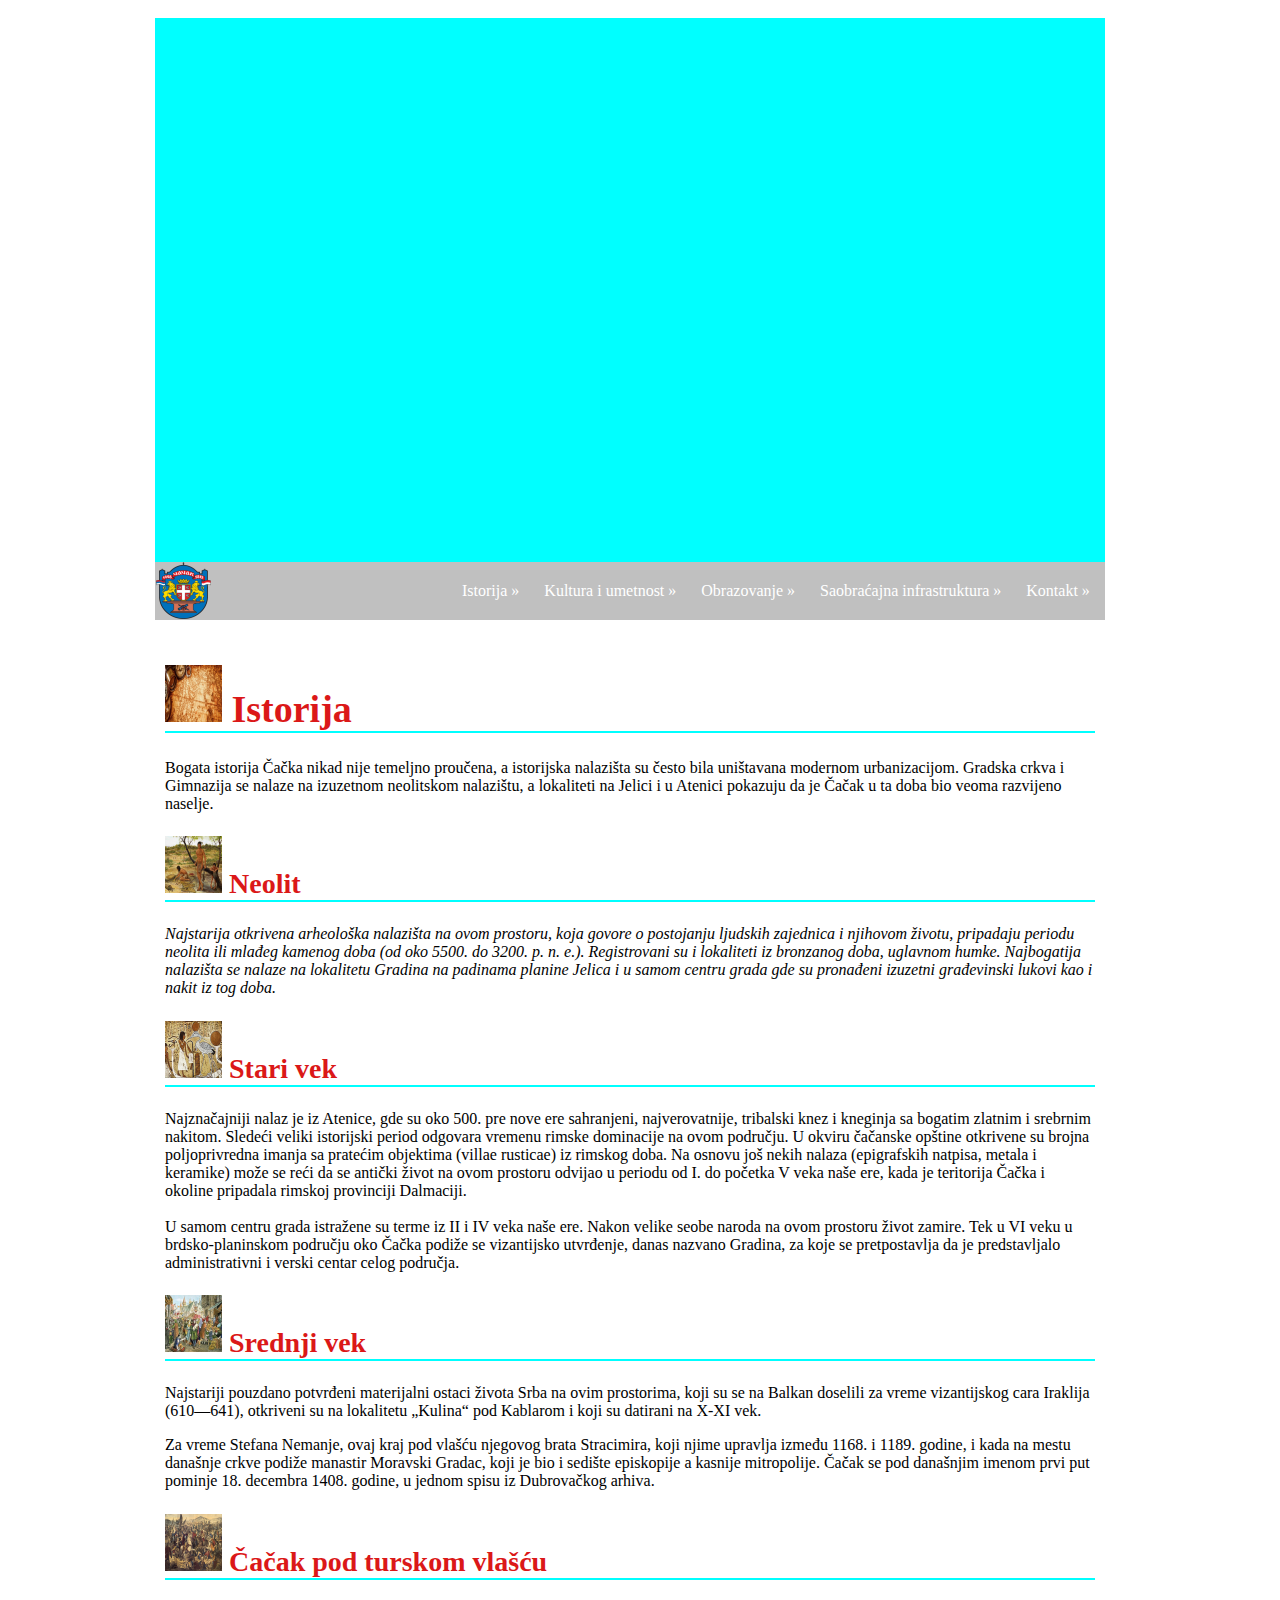
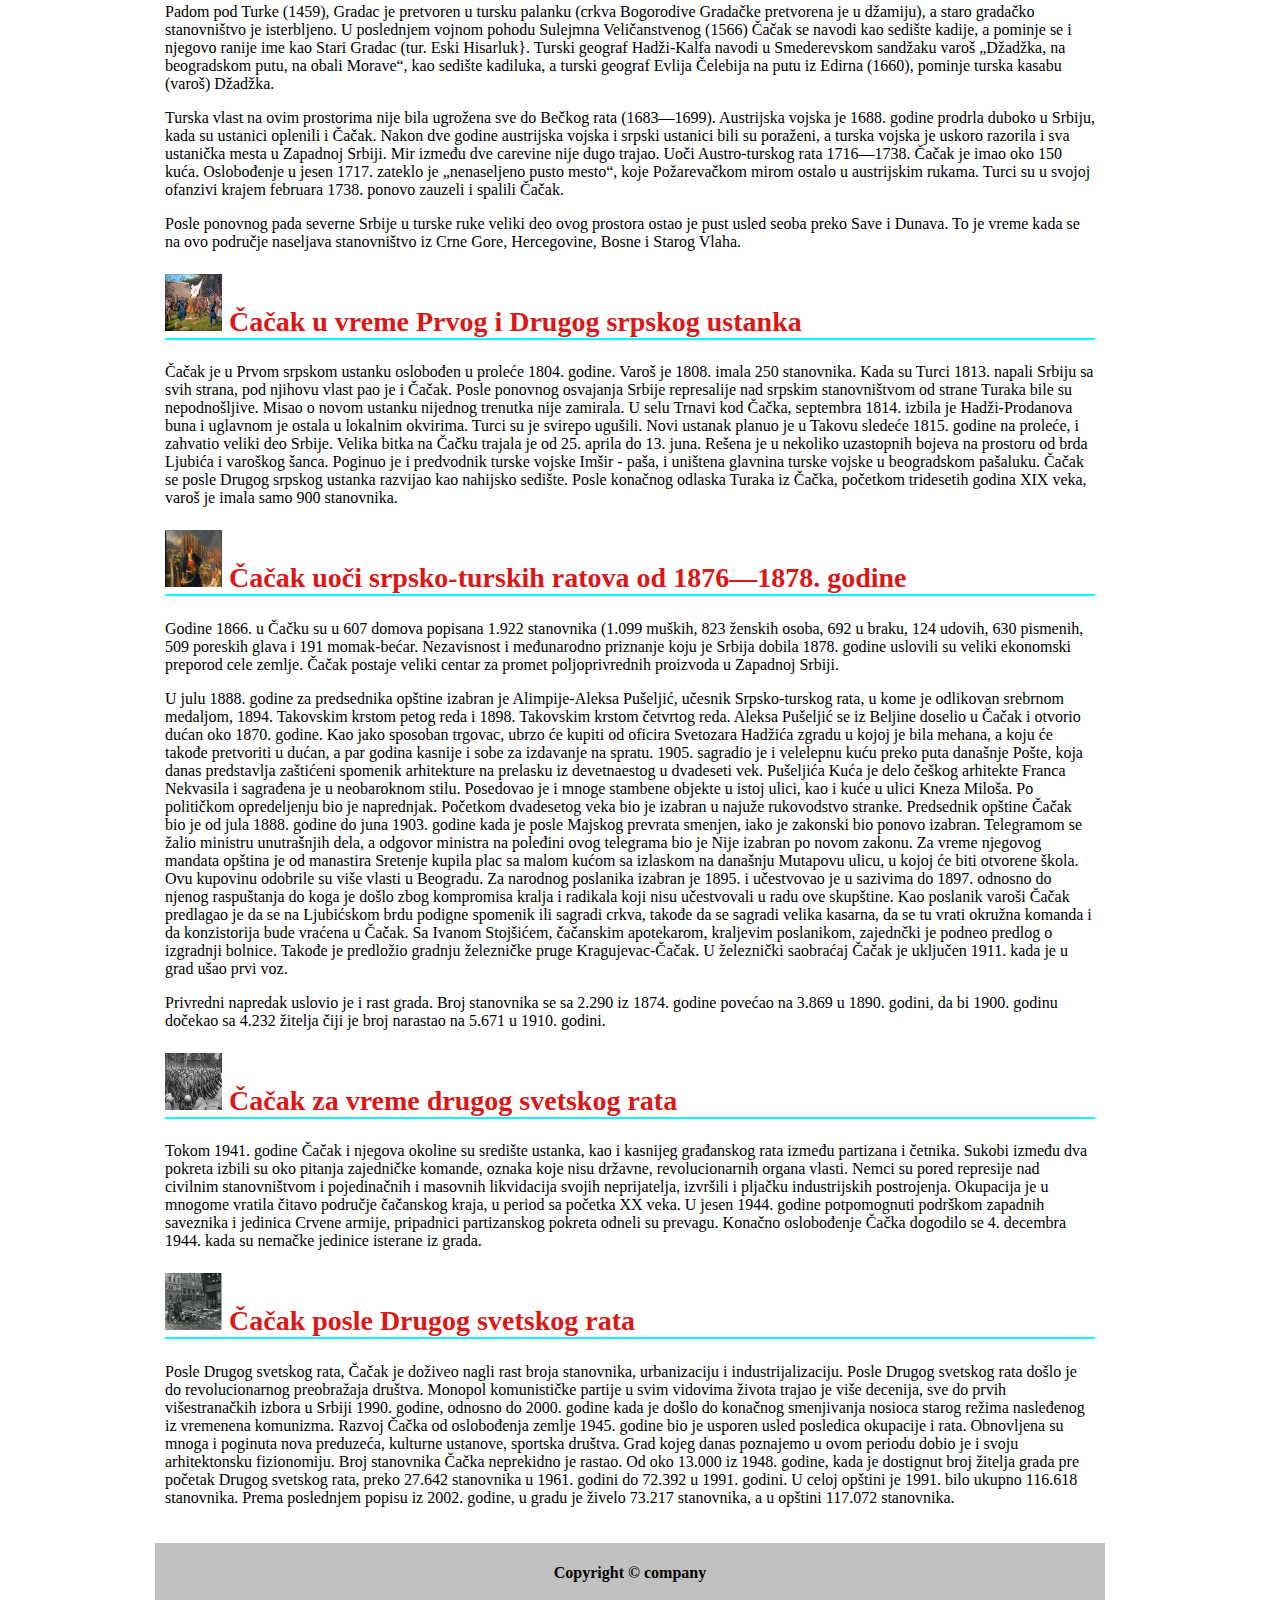
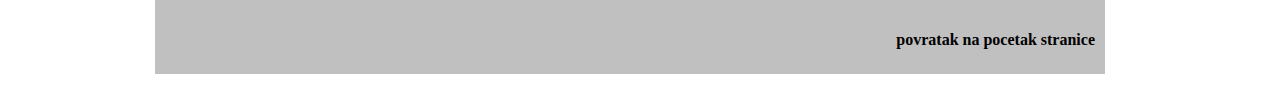
<file: index.html>
<!DOCTYPE html>

<html>

<head>

<title> Cacak </title>

<meta charset="UTF-8">

<link href="style.css" rel="stylesheet" type="text/css">

<link href="lightbox/css/lightbox.min.css" rel="stylesheat" type="text/css">

<script
  src="https://code.jquery.com/jquery-1.12.1.min.js"
  integrity="sha256-I1nTg78tSrZev3kjvfdM5A5Ak/blglGzlaZANLPDl3I="
  crossorigin="anonymous"></script>

</head>

<body>

<div id="wrapper">

<div id="header">

	<iframe id="video" width="950" height="540" src="https://www.youtube.com/embed/gKVIWyj2QnU?autoplay=1&loop=1&cc_load_policy=1rel=0&amp;controls=1&amp;showinfo=0&playlist=gKVIWyj2QnU" frameborder="0" allowfullscreen></iframe>
	
	<a name="povratak na pocetak stranice"> </a>
 
 </div>
 
 <div id="nav">
 
<div id="logo">

	<a href="pictures/velike slike/grb_cacka1.jpg"> <img src="Pictures/male slike/apple-touch-icon.png" alt="Slika Cacka"> </a>

</div>
	
	<ul>

	<li> <a href="index.html"> Istorija &raquo; </a> </li>

	<li> <a href="prvi.html"> Kultura i umetnost &raquo; </a> </li>

	<li> <a href="drugi.html"> Obrazovanje &raquo; </a> </li>

	<li> <a href="treci.html"> Saobraćajna infrastruktura &raquo; </a> </li>

	<li> <a href="cetvrti.html"> Kontakt &raquo; </a> </li>

	</ul>

</div>

<div id="main">

	<h1> <a href="pictures/velike slike/istorija_nastanka_prvih_vlasnistva_nad_zemljom179.jpg"> <img src="Pictures/male slike/apple-touch-icon-57x57 (30).png" alt=" Istorija"> Istorija </a> </h1>

	<p> Bogata istorija Čačka nikad nije temeljno proučena, a istorijska nalazišta su često bila uništavana modernom urbanizacijom. Gradska crkva i Gimnazija se nalaze na izuzetnom neolitskom nalazištu, a lokaliteti na Jelici i u Atenici pokazuju da je Čačak u ta doba bio veoma razvijeno naselje. </p>

	<h2>  <a href="pictures/velike slike/neolit.jpg" data-lightbox="galerija"> <img src="Pictures/male slike/apple-touch-icon-57x57 (22).png" alt="Neolit"> Neolit </a> </h2>

	<p> <em> Najstarija otkrivena arheološka nalazišta na ovom prostoru, koja govore o postojanju ljudskih zajednica i njihovom životu, pripadaju periodu neolita ili mlađeg kamenog doba (od oko 5500. do 3200. p. n. e.). Registrovani su i lokaliteti iz bronzanog doba, uglavnom humke. Najbogatija nalazišta se nalaze na lokalitetu Gradina na padinama planine Jelica i u samom centru grada gde su pronađeni izuzetni građevinski lukovi kao i nakit iz tog doba. </em> </p>

	<h2> <a href="pictures/velike slike/Stari vek.jpg"> <img src="Pictures/male slike/apple-touch-icon-57x57 (23).png" alt="Stari vek"> Stari vek </a> </h2>

	<p> Najznačajniji nalaz je iz Atenice, gde su oko 500. pre nove ere sahranjeni, najverovatnije, tribalski knez i kneginja sa bogatim zlatnim i srebrnim nakitom. Sledeći veliki istorijski period odgovara vremenu rimske dominacije na ovom području. U okviru čačanske opštine otkrivene su brojna poljoprivredna imanja sa pratećim objektima (villae rusticae) iz rimskog doba. Na osnovu još nekih nalaza (epigrafskih natpisa, metala i keramike) može se reći da se antički život na ovom prostoru odvijao u periodu od I. do početka V veka naše ere, kada je teritorija Čačka i okoline pripadala rimskoj provinciji Dalmaciji. <br> </br> U samom centru grada istražene su terme iz II i IV veka naše ere. Nakon velike seobe naroda na ovom prostoru život zamire. Tek u VI veku u brdsko-planinskom području oko Čačka podiže se vizantijsko utvrđenje, danas nazvano Gradina, za koje se pretpostavlja da je predstavljalo administrativni i verski centar celog područja. </p>

	<h2> <a href="pictures/velike slike/srednji-vek-evropa.jpg"> <img src="Pictures/male slike/apple-touch-icon-57x57 (25).png" alt="Srednji vek"> Srednji vek </a> </h2>

	<p> Najstariji pouzdano potvrđeni materijalni ostaci života Srba na ovim prostorima, koji su se na Balkan doselili za vreme vizantijskog cara Iraklija (610—641), otkriveni su na lokalitetu „Kulina“ pod Kablarom i koji su datirani na X-XI vek. </p>

	<p> Za vreme Stefana Nemanje, ovaj kraj pod vlašću njegovog brata Stracimira, koji njime upravlja između 1168. i 1189. godine, i kada na mestu današnje crkve podiže manastir Moravski Gradac, koji je bio i sedište episkopije a kasnije mitropolije. Čačak se pod današnjim imenom prvi put pominje 18. decembra 1408. godine, u jednom spisu iz Dubrovačkog arhiva. </p>

	<h2> <a href="pictures/velike slike/e114ef0a76ccb9bde2b7e9042124655c.jpg"> <img src="Pictures/male slike/apple-touch-icon-57x57 (29).png" alt="Čačak pod turskom vlašću"> Čačak pod turskom vlašću </a> </h2>

	<p> Padom pod Turke (1459), Gradac je pretvoren u tursku palanku (crkva Bogorodive Gradačke pretvorena je u džamiju), a staro gradačko stanovništvo je isterbljeno. U poslednjem vojnom pohodu Sulejmna Veličanstvenog (1566) Čačak se navodi kao sedište kadije, a pominje se i njegovo ranije ime kao Stari Gradac (tur. Eski Hisarluk}. Turski geograf Hadži-Kalfa navodi u Smederevskom sandžaku varoš „Džadžka, na beogradskom putu, na obali Morave“, kao sedište kadiluka, a turski geograf Evlija Čelebija na putu iz Edirna (1660), pominje turska kasabu (varoš) Džadžka. </p>

	<p> Turska vlast na ovim prostorima nije bila ugrožena sve do Bečkog rata (1683—1699). Austrijska vojska je 1688. godine prodrla duboko u Srbiju, kada su ustanici oplenili i Čačak. Nakon dve godine austrijska vojska i srpski ustanici bili su poraženi, a turska vojska je uskoro razorila i sva ustanička mesta u Zapadnoj Srbiji. Mir između dve carevine nije dugo trajao. Uoči Austro-turskog rata 1716—1738. Čačak je imao oko 150 kuća. Oslobođenje u jesen 1717. zateklo je „nenaseljeno pusto mesto“, koje Požarevačkom mirom ostalo u austrijskim rukama. Turci su u svojoj ofanzivi krajem februara 1738. ponovo zauzeli i spalili Čačak. </p>

	<p> Posle ponovnog pada severne Srbije u turske ruke veliki deo ovog prostora ostao je pust usled seoba preko Save i Dunava. To je vreme kada se na ovo područje naseljava stanovništvo iz Crne Gore, Hercegovine, Bosne i Starog Vlaha. </p>

	<h2> <a href="pictures/velike slike/drugi-srpski-ustanak-slika.jpg"> <img src="Pictures/male slike/apple-touch-icon-57x57 (26).png" alt="Čačak u vreme Prvog i Drugog srpskog ustanka"> Čačak u vreme Prvog i Drugog srpskog ustanka </a> </h2>

	<p> Čačak je u Prvom srpskom ustanku oslobođen u proleće 1804. godine. Varoš je 1808. imala 250 stanovnika. Kada su Turci 1813. napali Srbiju sa svih strana, pod njihovu vlast pao je i Čačak. Posle ponovnog osvajanja Srbije represalije nad srpskim stanovništvom od strane Turaka bile su nepodnošljive. Misao o novom ustanku nijednog trenutka nije zamirala. U selu Trnavi kod Čačka, septembra 1814. izbila je Hadži-Prodanova buna i uglavnom je ostala u lokalnim okvirima. Turci su je svirepo ugušili. Novi ustanak planuo je u Takovu sledeće 1815. godine na proleće, i zahvatio veliki deo Srbije. Velika bitka na Čačku trajala je od 25. aprila do 13. juna. Rešena je u nekoliko uzastopnih bojeva na prostoru od brda Ljubića i varoškog šanca. Poginuo je i predvodnik turske vojske Imšir - paša, i uništena glavnina turske vojske u beogradskom pašaluku. Čačak se posle Drugog srpskog ustanka razvijao kao nahijsko sedište. Posle konačnog odlaska Turaka iz Čačka, početkom tridesetih godina XIX veka, varoš je imala samo 900 stanovnika. </p>

	<h2> <a href="pictures/velike slike/8872-tanasko-rajic-580x326.jpg"> <img src="Pictures/male slike/apple-touch-icon-57x57 (33).png" alt="Čačak uoči srpsko-turskih ratova od 1876—1878. godine"> Čačak uoči srpsko-turskih ratova od 1876—1878. godine </a> </h2>

	<p> Godine 1866. u Čačku su u 607 domova popisana 1.922 stanovnika (1.099 muških, 823 ženskih osoba, 692 u braku, 124 udovih, 630 pismenih, 509 poreskih glava i 191 momak-bećar. Nezavisnost i međunarodno priznanje koju je Srbija dobila 1878. godine uslovili su veliki ekonomski preporod cele zemlje. Čačak postaje veliki centar za promet poljoprivrednih proizvoda u Zapadnoj Srbiji. </p>

	<p> U julu 1888. godine za predsednika opštine izabran je Alimpije-Aleksa Pušeljić, učesnik Srpsko-turskog rata, u kome je odlikovan srebrnom medaljom, 1894. Takovskim krstom petog reda i 1898. Takovskim krstom četvrtog reda. Aleksa Pušeljić se iz Beljine doselio u Čačak i otvorio dućan oko 1870. godine. Kao jako sposoban trgovac, ubrzo će kupiti od oficira Svetozara Hadžića zgradu u kojoj je bila mehana, a koju će takođe pretvoriti u dućan, a par godina kasnije i sobe za izdavanje na spratu. 1905. sagradio je i velelepnu kuću preko puta današnje Pošte, koja danas predstavlja zaštićeni spomenik arhitekture na prelasku iz devetnaestog u dvadeseti vek. Pušeljića Kuća je delo češkog arhitekte Franca Nekvasila i sagrađena je u neobaroknom stilu. Posedovao je i mnoge stambene objekte u istoj ulici, kao i kuće u ulici Kneza Miloša. Po političkom opredeljenju bio je naprednjak. Početkom dvadesetog veka bio je izabran u najuže rukovodstvo stranke. Predsednik opštine Čačak bio je od jula 1888. godine do juna 1903. godine kada je posle Majskog prevrata smenjen, iako je zakonski bio ponovo izabran. Telegramom se žalio ministru unutrašnjih dela, a odgovor ministra na poleđini ovog telegrama bio je Nije izabran po novom zakonu. Za vreme njegovog mandata opština je od manastira Sretenje kupila plac sa malom kućom sa izlaskom na današnju Mutapovu ulicu, u kojoj će biti otvorene škola. Ovu kupovinu odobrile su više vlasti u Beogradu. Za narodnog poslanika izabran je 1895. i učestvovao je u sazivima do 1897. odnosno do njenog raspuštanja do koga je došlo zbog kompromisa kralja i radikala koji nisu učestvovali u radu ove skupštine. Kao poslanik varoši Čačak predlagao je da se na Ljubićskom brdu podigne spomenik ili sagradi crkva, takođe da se sagradi velika kasarna, da se tu vrati okružna komanda i da konzistorija bude vraćena u Čačak. Sa Ivanom Stojšićem, čačanskim apotekarom, kraljevim poslanikom, zajednčki je podneo predlog o izgradnji bolnice. Takođe je predložio gradnju železničke pruge Kragujevac-Čačak. U železnički saobraćaj Čačak je uključen 1911. kada je u grad ušao prvi voz. </p>

	<p> Privredni napredak uslovio je i rast grada. Broj stanovnika se sa 2.290 iz 1874. godine povećao na 3.869 u 1890. godini, da bi 1900. godinu dočekao sa 4.232 žitelja čiji je broj narastao na 5.671 u 1910. godini. </p>

	<h2> <a href="pictures/velike slike/side2.jpg"> <img src="Pictures/male slike/apple-touch-icon-57x57 (27).png" alt="Čačak za vreme drugog svetskog rata"> Čačak za vreme drugog svetskog rata </a> </h2>

	<p> Tokom 1941. godine Čačak i njegova okoline su središte ustanka, kao i kasnijeg građanskog rata između partizana i četnika. Sukobi između dva pokreta izbili su oko pitanja zajedničke komande, oznaka koje nisu državne, revolucionarnih organa vlasti. Nemci su pored represije nad civilnim stanovništvom i pojedinačnih i masovnih likvidacija svojih neprijatelja, izvršili i pljačku industrijskih postrojenja. Okupacija je u mnogome vratila čitavo područje čačanskog kraja, u period sa početka XX veka. U jesen 1944. godine potpomognuti podrškom zapadnih saveznika i jedinica Crvene armije, pripadnici partizanskog pokreta odneli su prevagu. Konačno oslobođenje Čačka dogodilo se 4. decembra 1944. kada su nemačke jedinice isterane iz grada. </p>

	<h2> <a href="pictures/velike slike/61ea3cdcbc640e0e42712d9ca28d26be_2374690043.jpg"> <img src="Pictures/male slike/apple-touch-icon-57x57 (28).png" alt="Čačak posle Drugog svetskog rata"> Čačak posle Drugog svetskog rata </a> </h2>

	<p> Posle Drugog svetskog rata, Čačak je doživeo nagli rast broja stanovnika, urbanizaciju i industrijalizaciju. Posle Drugog svetskog rata došlo je do revolucionarnog preobražaja društva. Monopol komunističke partije u svim vidovima života trajao je više decenija, sve do prvih višestranačkih izbora u Srbiji 1990. godine, odnosno do 2000. godine kada je došlo do konačnog smenjivanja nosioca starog režima nasleđenog iz vremenena komunizma. Razvoj Čačka od oslobođenja zemlje 1945. godine bio je usporen usled posledica okupacije i rata. Obnovljena su mnoga i poginuta nova preduzeća, kulturne ustanove, sportska društva. Grad kojeg danas poznajemo u ovom periodu dobio je i svoju arhitektonsku fizionomiju. Broj stanovnika Čačka neprekidno je rastao. Od oko 13.000 iz 1948. godine, kada je dostignut broj žitelja grada pre početak Drugog svetskog rata, preko 27.642 stanovnika u 1961. godini do 72.392 u 1991. godini. U celoj opštini je 1991. bilo ukupno 116.618 stanovnika. Prema poslednjem popisu iz 2002. godine, u gradu je živelo 73.217 stanovnika, a u opštini 117.072 stanovnika. </p>

</div>

<div id="footer">

	<p> Copyright &copy; company </p>
	
	<br>
	
	<a href="#povratak na pocetak stranice" class="a"> povratak na pocetak stranice </a>

</body>

</html>
</file>
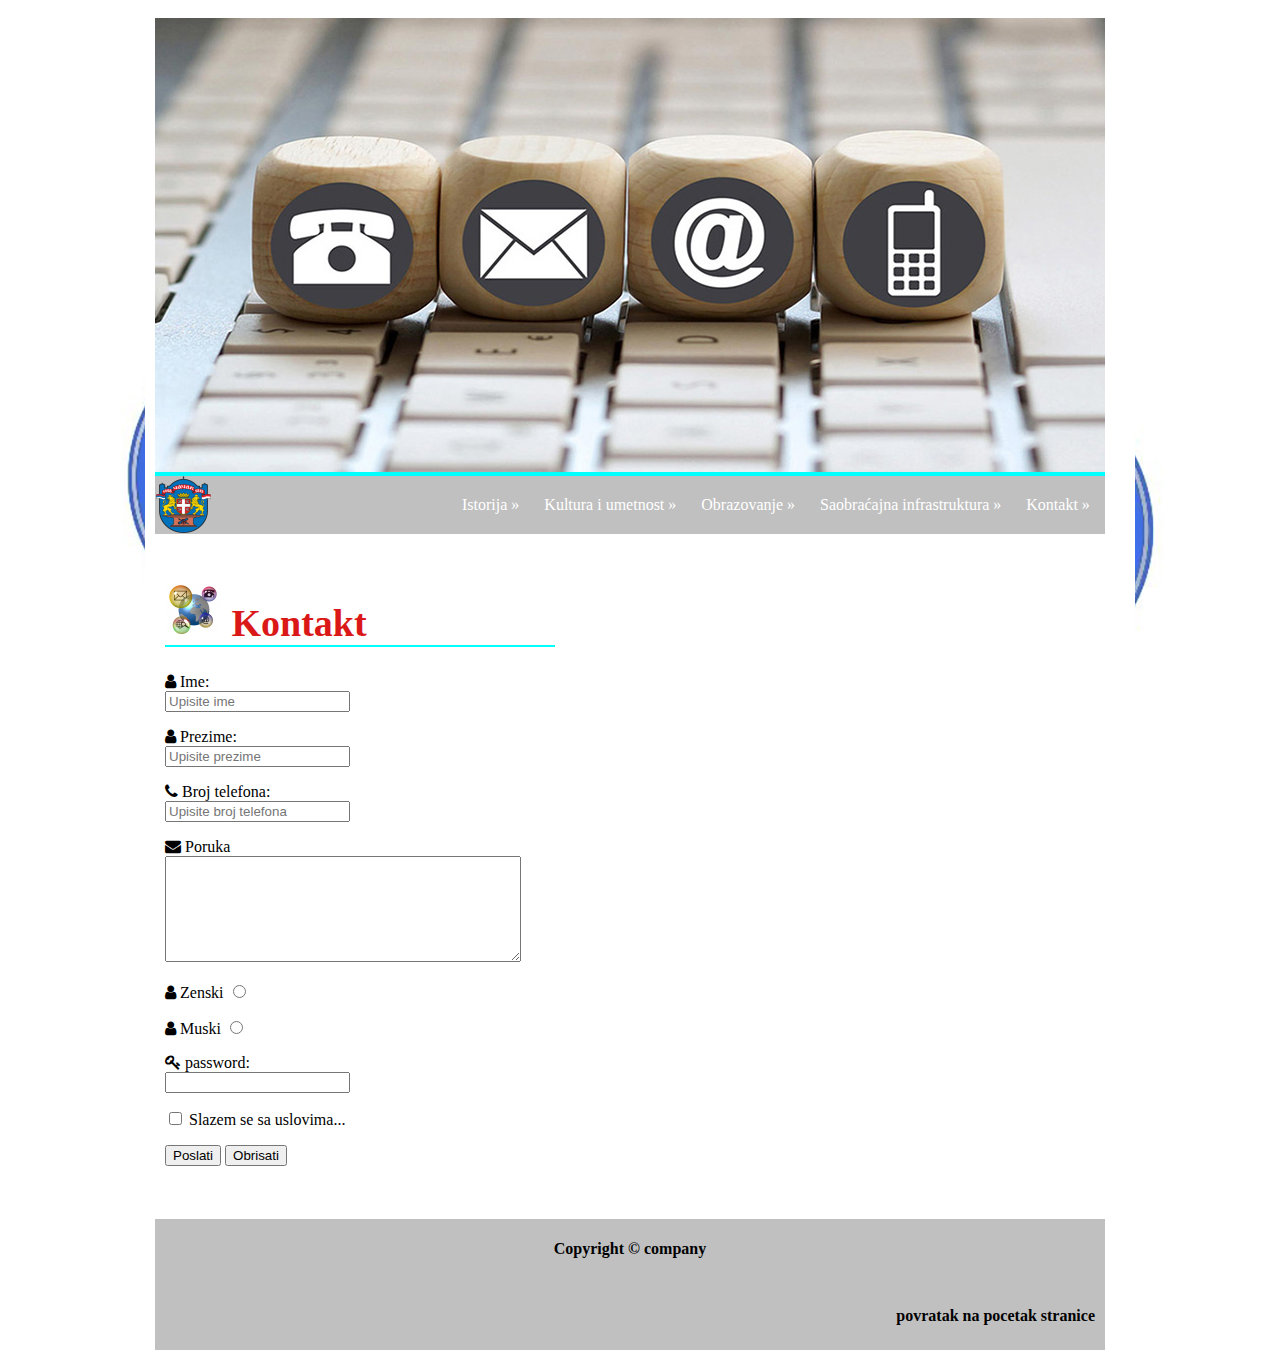
<file: cetvrti.html>
<!DOCTYPE html>

<html>

<head>

<title> Cacak </title>

<meta charset="UTF-8">

<link href="style.css" rel="stylesheet" type="text/css">

<link href="New folder/css/font-awesome.min.css" rel="stylesheet" type="text/css">

<link href="lightbox/css/lightbox.min.css" rel="stylesheet" type="text/css">

</head>

<body id="cetvrti">

<div id="wrapper">

<div id="header">

	<img src="Pictures/velike slike/kontakt-stranica1.jpg" alt="Kontakt">

<a name="povratak na pocetak stranice"> </a>

</div>

<div id="nav">

	<div id="logo">

	<a href="pictures/velike slike/grb_cacka1.jpg"> <img src="Pictures/male slike/apple-touch-icon.png" alt="Slika Cacka"> </a>

	</div>
	
	<ul>

		<li> <a href="index.html"> Istorija &raquo; </a> </li>

		<li> <a href="prvi.html"> Kultura i umetnost &raquo; </a> </li>

		<li> <a href="drugi.html"> Obrazovanje &raquo; </a> </li>

		<li> <a href="treci.html"> Saobraćajna infrastruktura &raquo; </a> </li>

		<li> <a href="cetvrti.html"> Kontakt &raquo; </a> </li>

	</ul>

</div>

<div id="main4">

<h1> <a href="pictures/velike slike/kontakt.jpg"> <img src="Pictures/male slike/apple-touch-icon-57x57.png" alt="Kontakt"> Kontakt </a> </h1>
		
		<form action="" method="post" id="form">
			<p>
				<label for="First Name"><i class="fa fa-user" aria-hidden="true"></i> Ime:</label><br>
				<input type="text" name="First Name" id="First Name" placeholder="Upisite ime">
			</p>
			
			<p>
				<label for="Last Name"><i class="fa fa-user" aria-hidden="true"></i> Prezime:</label><br>
				<input type="text" name="Last Name" id="Last Name" placeholder="Upisite prezime">
			</p>
			
			<p>
				<label for="Phone number"><i class="fa fa-phone" aria-hidden="true"></i> Broj telefona:</label><br>
				<input type="text" name="Phone number" id="Phone number" placeholder="Upisite broj telefona">
			</p>
			
			<p>
				<label for="Poruka"><i class="fa fa-envelope" aria-hidden="true"></i> Poruka</label><br>
				<textarea name="Komentar" id="Poruka" class="poruka2"></textarea>
			</p>
			
			<p>
				<label for="Zenski"><i class="fa fa-user" aria-hidden="true"> Zenski</i></label>
				<input type="Radio" name="Pol" id="Zenski">
			</p>
			
			<p>
				<label for="Muski"><i class="fa fa-user" aria-hidden="true"></i> Muski</label>
				<input type="Radio" name="Pol" id="Muski">
			</p>
			
			<p>
			<label for="password"><i class="fa fa-key fa-spin" aria-hidden="true"></i> password:</label><br>
			<input type="password" name="password" id="password">
			</p>
			
			<p>
				<input type="checkbox" name="agree" id="agree">
				<label for="agree">Slazem se sa uslovima...</label>
			</p>
			
			<p>
				<input type="submit" name="submit" id="submit" value="Poslati">
				<input type="reset" name="reset" id="reset" value="Obrisati">
			</p>
			
		</form>
		
</div>

<div id="sidebar4">

		<div id="frame">

			<iframe id="frame" src="https://www.google.com/maps/embed?pb=!1m18!1m12!1m3!1d2875.276938920964!2d20.347968214932916!3d43.89153067911388!2m3!1f0!2f0!3f0!3m2!1i1024!2i768!4f13.1!3m3!1m2!1s0x475772140c9f93cd%3A0xe2a4af9ba434526!2z0JPRgNCw0LTRgdC60Lgg0YLRgNCz!5e0!3m2!1ssr!2srs!4v1487251100975" width="500" height="500" frameborder="0 style="border:0"  allowfullscreen></iframe>
		
		</div>

</div>

<div id="footer">

	<p> Copyright &copy; company </p>
	
	<br>
	
	<a href="#povratak na pocetak stranice" class="a"> povratak na pocetak stranice </a>

</div>

</div>

</body>

</html>
</file>
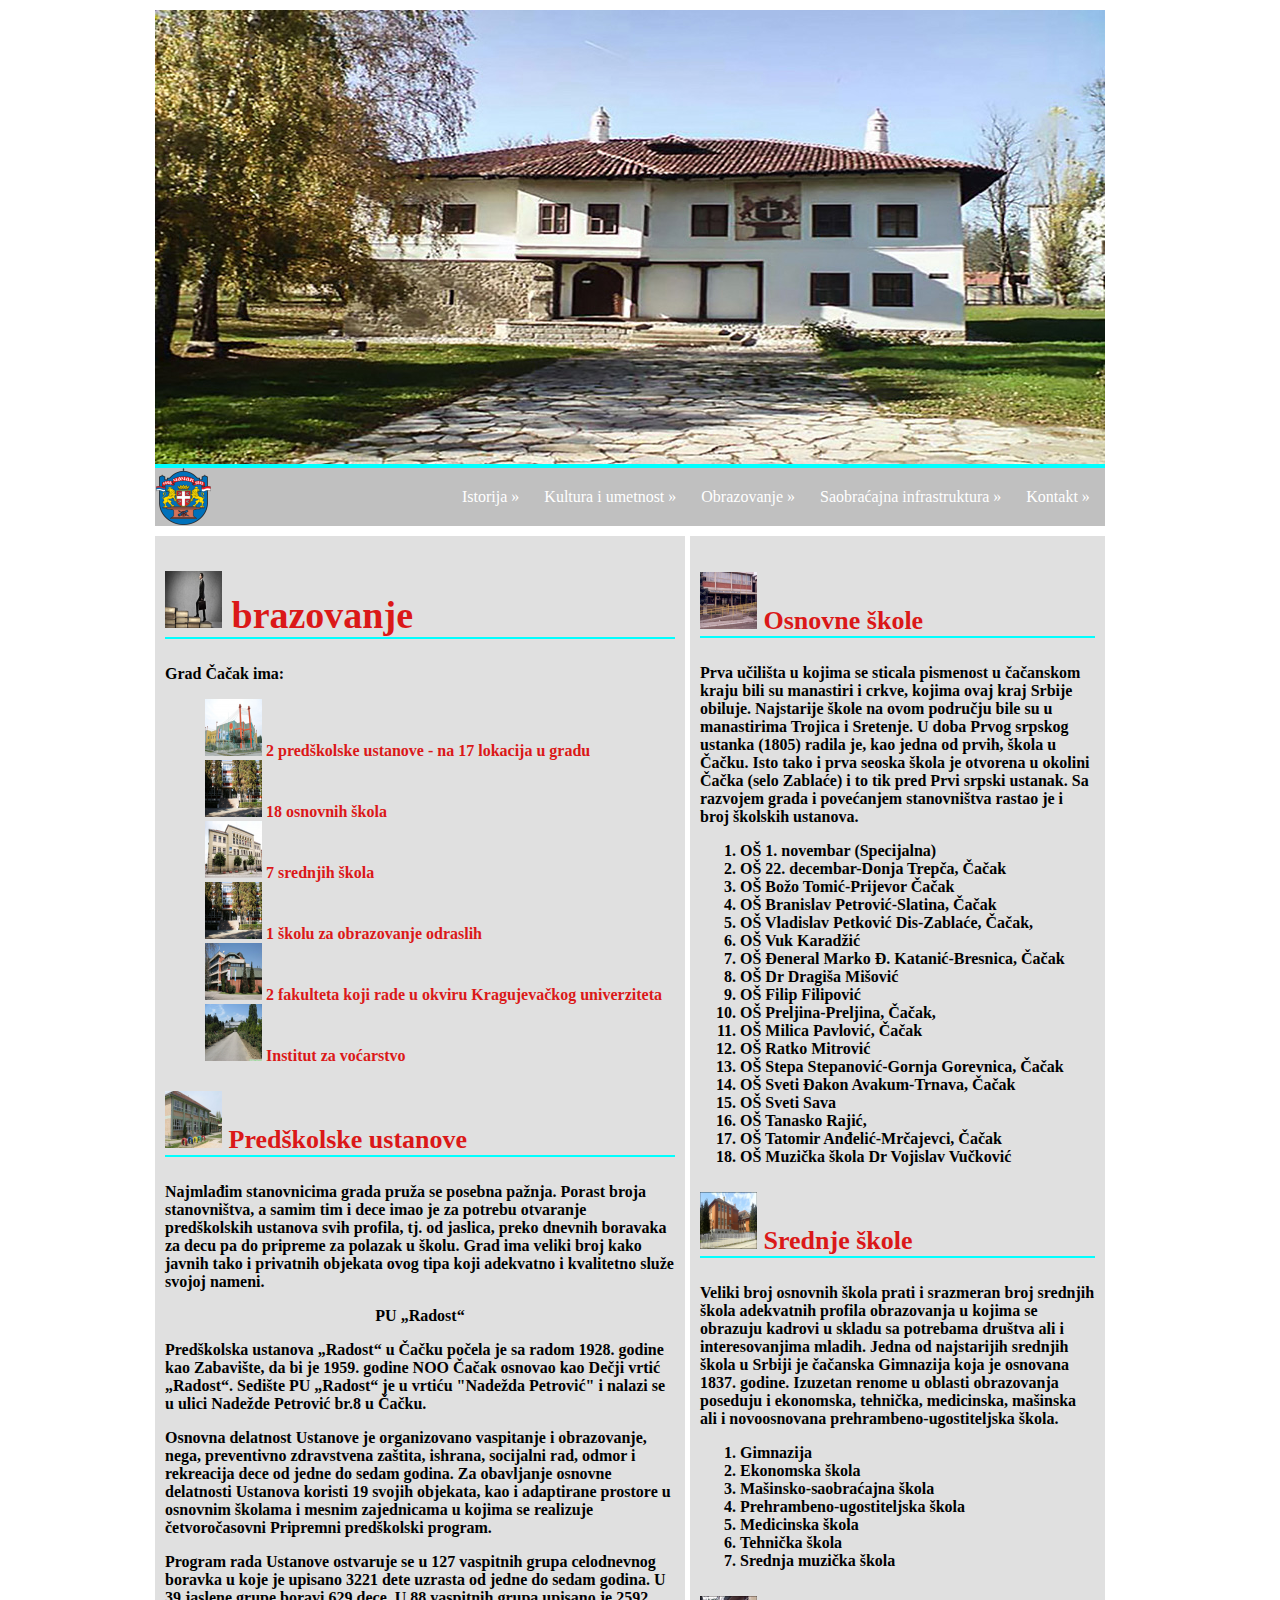
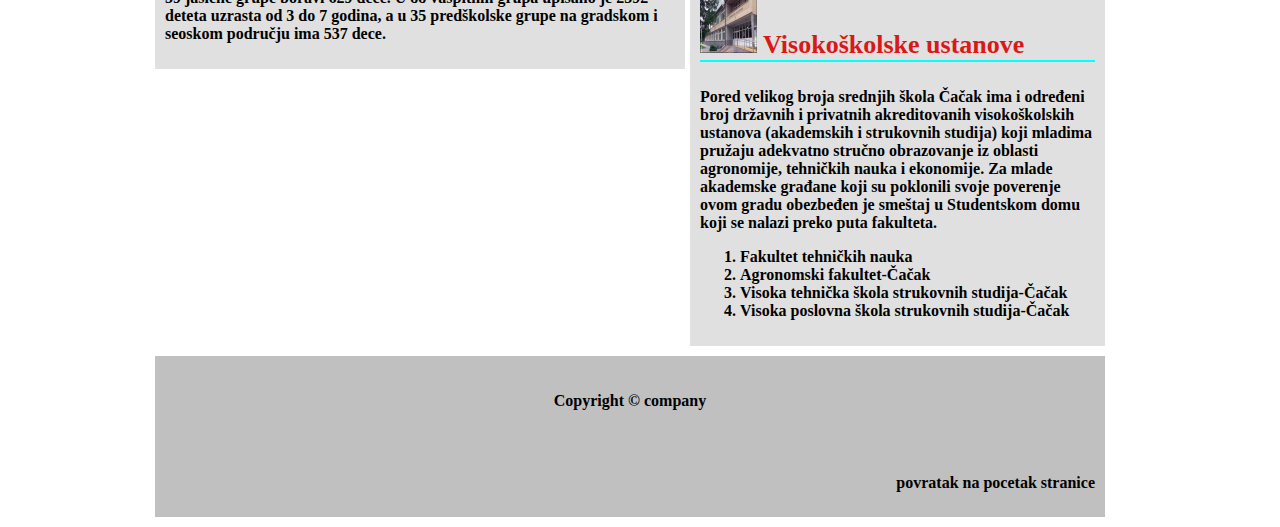
<file: drugi.html>
<!DOCTYPE html>

<html>

<head>

<title> Cacak </title>

<meta charset="UTF-8">

<link href="style.css" rel="stylesheet" type="text/css">

<link href="lightbox/css/lightbox.min.css" rel="stylesheat" type="text/css">

</head>

<body id="drugi">

<div id="wrapper">

<div id="header">

<img src="Pictures/velike slike/narodni-muzej-u-cacku-narodni-muzej-cacak_4fa5215229d90 (3).jpg" alt=" Grad Cacak">

 <a name="povratak na pocetak stranice"> </a>

</div>

<div id="nav">

	<div id="logo">

	<a href="pictures/velike slike/grb_cacka1.jpg"> <img src="Pictures/male slike/apple-touch-icon.png" alt="Slika Cacka"> </a>

	</div>
	
	<ul>

		<li> <a href="index.html"> Istorija &raquo; </a> </li>

		<li> <a href="prvi.html"> Kultura i umetnost &raquo; </a> </li>

		<li> <a href="drugi.html"> Obrazovanje &raquo; </a> </li>

		<li> <a href="treci.html"> Saobraćajna infrastruktura &raquo; </a> </li>

		<li> <a href="cetvrti.html"> Kontakt &raquo; </a> </li>

	</ul>

</div>

<div id="main2">

<h1> <a href="pictures/velike slike/bf9ac4e228c2a42a4807a38dc6a8eaf1.jpg"> <img src="Pictures/male slike/apple-touch-icon-57x57 (31).png" alt="brazovanje"> brazovanje </a> </h1>

<p> Grad Čačak ima:  </p>

<ul>

<li> <a href="pictures/velike slike/13-CACAK Vrtic Sunce.jpg"> <img src="Pictures/male slike/apple-touch-icon-57x57 (21).png" alt=" Grad Cacak"> 2 predškolske ustanove - na 17 lokacija u gradu </a> </li>

<li> <a href="pictures/velike slike/image.jpg"> <img src="Pictures/male slike/apple-touch-icon-57x57 (11).png" alt=" Grad Cacak"> 18 osnovnih škola </a> </li>

<li> <a href="pictures/velike slike/111338488.jpg"> <img src="Pictures/male slike/apple-touch-icon-57x57 (16).png" alt=" Grad Cacak"> 7 srednjih škola </a> </li>

<li> <a href="pictures/velike slike/image.jpg"> <img src="Pictures/male slike/apple-touch-icon-57x57 (11).png" alt=" Grad Cacak"> 1 školu za obrazovanje odraslih </a> </li>

<li> <a href="pictures/velike slike/FTN-u-Čačku.jpg"> <img src="Pictures/male slike/apple-touch-icon-57x57 (14).png" alt=" Grad Cacak"> 2 fakulteta koji rade u okviru Kragujevačkog univerziteta </a> </li>

<li> <a href="pictures/velike slike/58634440.jpg"> <img src="Pictures/male slike/apple-touch-icon-57x57 (13).png" alt=" Grad Cacak"> Institut za voćarstvo </a> </li>

</ul>

<h3> <a href="pictures/velike slike/13-CACAK Vrtic Sunce.jpg"> <img src="Pictures/male slike/apple-touch-icon-57x57 (12).png" alt=" Grad Cacak"> Predškolske ustanove </a> </h3>

<p> Najmlađim stanovnicima grada pruža se posebna pažnja. Porast broja stanovništva, a samim tim i dece imao je za potrebu otvaranje predškolskih ustanova svih profila, tj. od jaslica, preko dnevnih boravaka za decu pa do pripreme za polazak u školu. Grad ima veliki broj kako javnih tako i privatnih objekata ovog tipa koji adekvatno i kvalitetno služe svojoj nameni. </p>

<p class="radost"> PU „Radost“ </p>

<p> Predškolska ustanova „Radost“ u Čačku počela je sa radom 1928. godine kao Zabavište, da bi je 1959. godine NOO Čačak osnovao kao Dečji vrtić „Radost“. Sedište PU „Radost“ je u vrtiću "Nadežda Petrović" i nalazi se u ulici Nadežde Petrović br.8 u Čačku. </p>

<p> Osnovna delatnost Ustanove je organizovano vaspitanje i obrazovanje, nega, preventivno zdravstvena zaštita, ishrana, socijalni rad, odmor i rekreacija dece od jedne do sedam godina. Za obavljanje osnovne delatnosti Ustanova koristi 19 svojih objekata, kao i adaptirane prostore u osnovnim školama i mesnim zajednicama u kojima se realizuje četvoročasovni Pripremni predškolski program. </p>

<p> Program rada Ustanove ostvaruje se u 127 vaspitnih grupa celodnevnog boravka u koje je upisano 3221 dete uzrasta od jedne do sedam godina. U 39 jaslene grupe boravi 629 dece. U 88 vaspitnih grupa upisano je 2592 deteta uzrasta od 3 do 7 godina, a u 35 predškolske grupe na gradskom i seoskom području ima 537 dece. </p>

</div>

<div id="sidebar2">

<h3> <a href="pictures/velike slike/osnovna-skola-tanasko-rajic-cacak.jpg"> <img src="Pictures/male slike/apple-touch-icon-57x57 (18).png" alt=" Grad Cacak"> Osnovne škole </a> </h3>

<p> Prva učilišta u kojima se sticala pismenost u čačanskom kraju bili su manastiri i crkve, kojima ovaj kraj Srbije obiluje. Najstarije škole na ovom području bile su u manastirima Trojica i Sretenje. U doba Prvog srpskog ustanka (1805) radila je, kao jedna od prvih, škola u Čačku. Isto tako i prva seoska škola je otvorena u okolini Čačka (selo Zablaće) i to tik pred Prvi srpski ustanak. Sa razvojem grada i povećanjem stanovništva rastao je i broj školskih ustanova. </p>

<ol>

<li> OŠ 1. novembar (Specijalna) </li>

<li> OŠ 22. decembar-Donja Trepča, Čačak </li>

<li> OŠ Božo Tomić-Prijevor Čačak </li>

<li> OŠ Branislav Petrović-Slatina, Čačak </li>

<li> OŠ Vladislav Petković Dis-Zablaće, Čačak, </li>

<li> OŠ Vuk Karadžić </li>

<li> OŠ Đeneral Marko Đ. Katanić-Bresnica, Čačak </li>

<li> OŠ Dr Dragiša Mišović </li>

<li> OŠ Filip Filipović </li>

<li> OŠ Preljina-Preljina, Čačak, </li>

<li> OŠ Milica Pavlović, Čačak </li>

<li> OŠ Ratko Mitrović </li>

<li> OŠ Stepa Stepanović-Gornja Gorevnica, Čačak </li>

<li> OŠ Sveti Đakon Avakum-Trnava, Čačak </li>

<li> OŠ Sveti Sava </li>

<li> OŠ Tanasko Rajić, </li>

<li> OŠ Tatomir Anđelić-Mrčajevci, Čačak </li>

<li> OŠ Muzička škola Dr Vojislav Vučković </li>

</ol>

<h3> <a href="pictures/velike slike/tehnicka-skola.jpg"> <img src="Pictures/male slike/apple-touch-icon-57x57 (17).png" alt=" Grad Cacak"> Srednje škole </a> </h3>

<p> Veliki broj osnovnih škola prati i srazmeran broj srednjih škola adekvatnih profila obrazovanja u kojima se obrazuju kadrovi u skladu sa potrebama društva ali i interesovanjima mladih. Jedna od najstarijih srednjih škola u Srbiji je čačanska Gimnazija koja je osnovana 1837. godine. Izuzetan renome u oblasti obrazovanja poseduju i ekonomska, tehnička, medicinska, mašinska ali i novoosnovana prehrambeno-ugostiteljska škola. </p>

<ol>

<li> Gimnazija </li>

<li> Ekonomska škola </li>

<li> Mašinsko-saobraćajna škola </li>

<li> Prehrambeno-ugostiteljska škola </li>

<li> Medicinska škola </li>

<li> Tehnička škola </li>

<li> Srednja muzička škola </li>

</ol>

<h3> <a href="pictures/velike slike/2-2-9-11-2015-Agronomski-fakultet.jpg"> <img src="Pictures/male slike/apple-touch-icon-57x57 (20).png" alt=" Grad Cacak"> Visokoškolske ustanove </a> </h3>

<p> Pored velikog broja srednjih škola Čačak ima i određeni broj državnih i privatnih akreditovanih visokoškolskih ustanova (akademskih i strukovnih studija) koji mladima pružaju adekvatno stručno obrazovanje iz oblasti agronomije, tehničkih nauka i ekonomije. Za mlade akademske građane koji su poklonili svoje poverenje ovom gradu obezbeđen je smeštaj u Studentskom domu koji se nalazi preko puta fakulteta. </p>

<ol>

<li> Fakultet tehničkih nauka </li>

<li> Agronomski fakultet-Čačak </li>

<li> Visoka tehnička škola strukovnih studija-Čačak </li>

<li> Visoka poslovna škola strukovnih studija-Čačak </li>

</ol>

</div>

<div id="footer2">

	<p> Copyright &copy; company </p>
	
	<br>
	
	<a href="#povratak na pocetak stranice" class="a"> povratak na pocetak stranice </a>

</div>

</div>

</body>
</html>
</file>
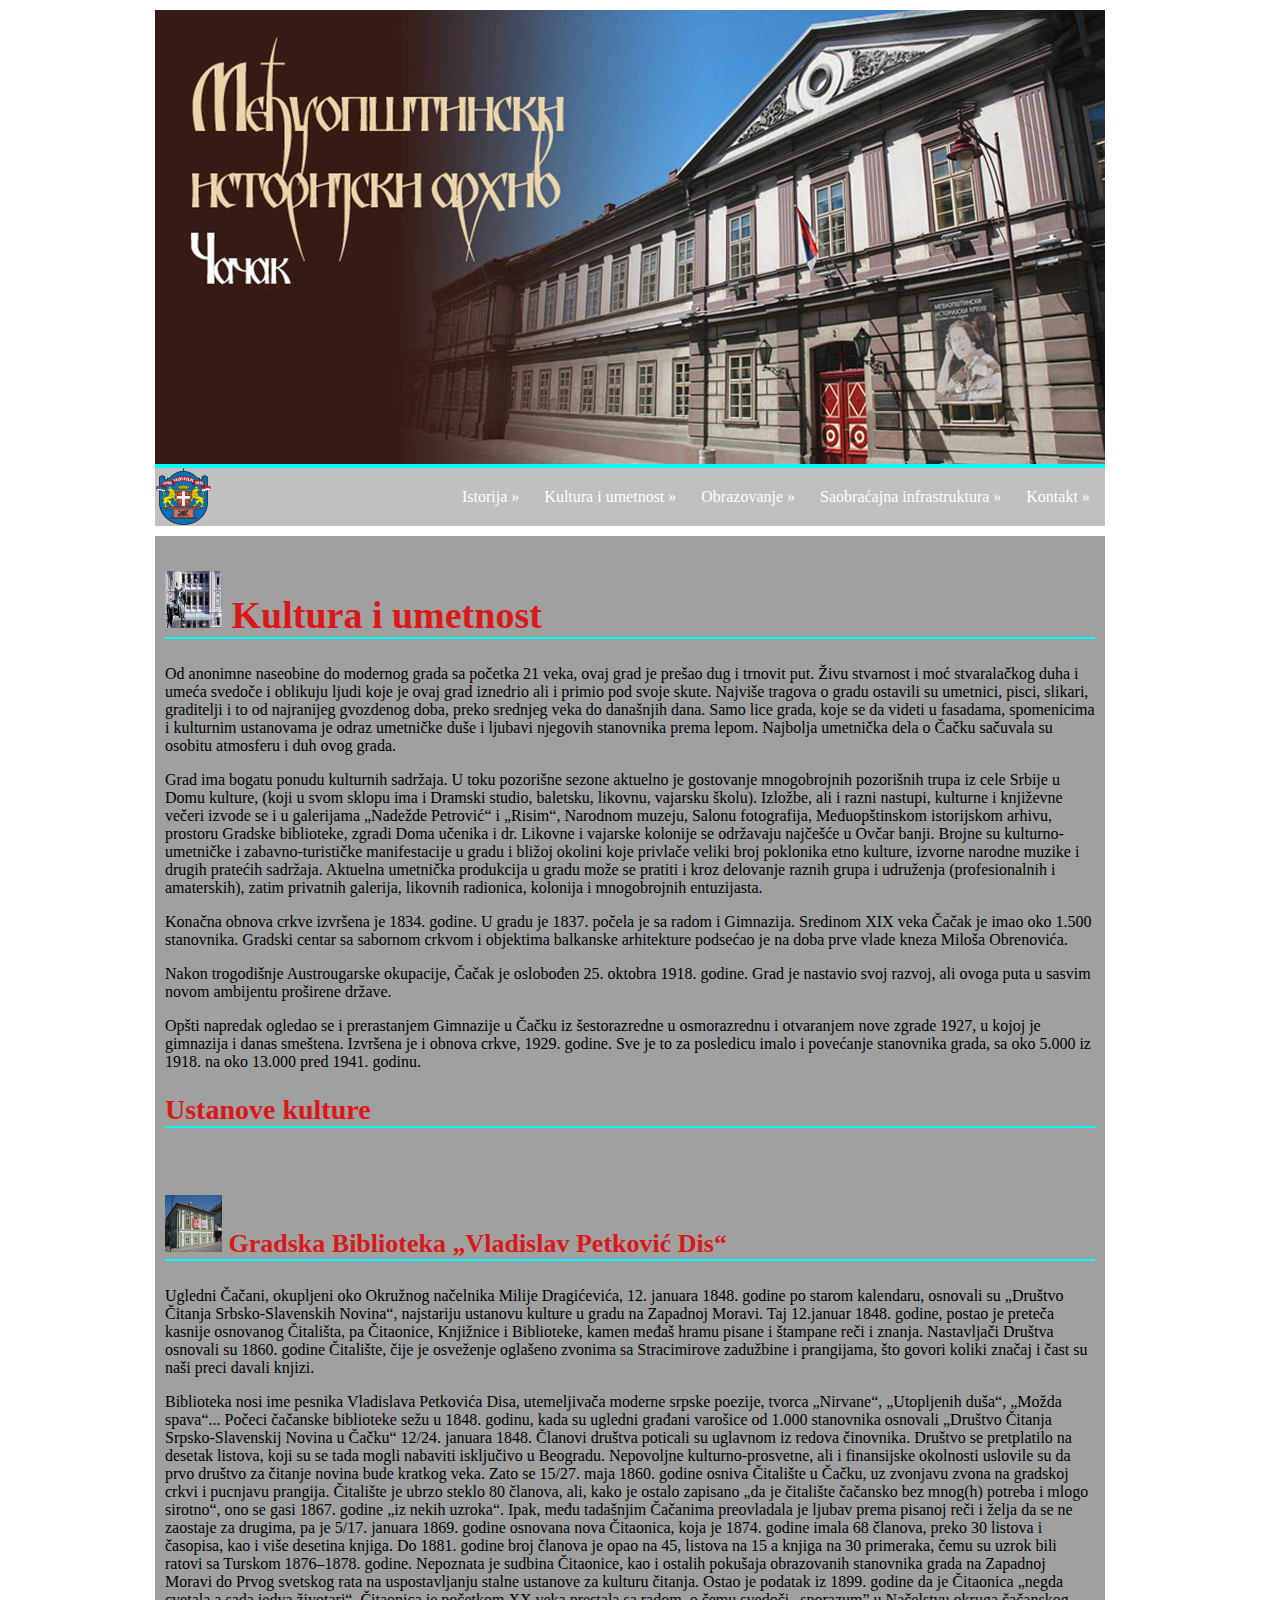
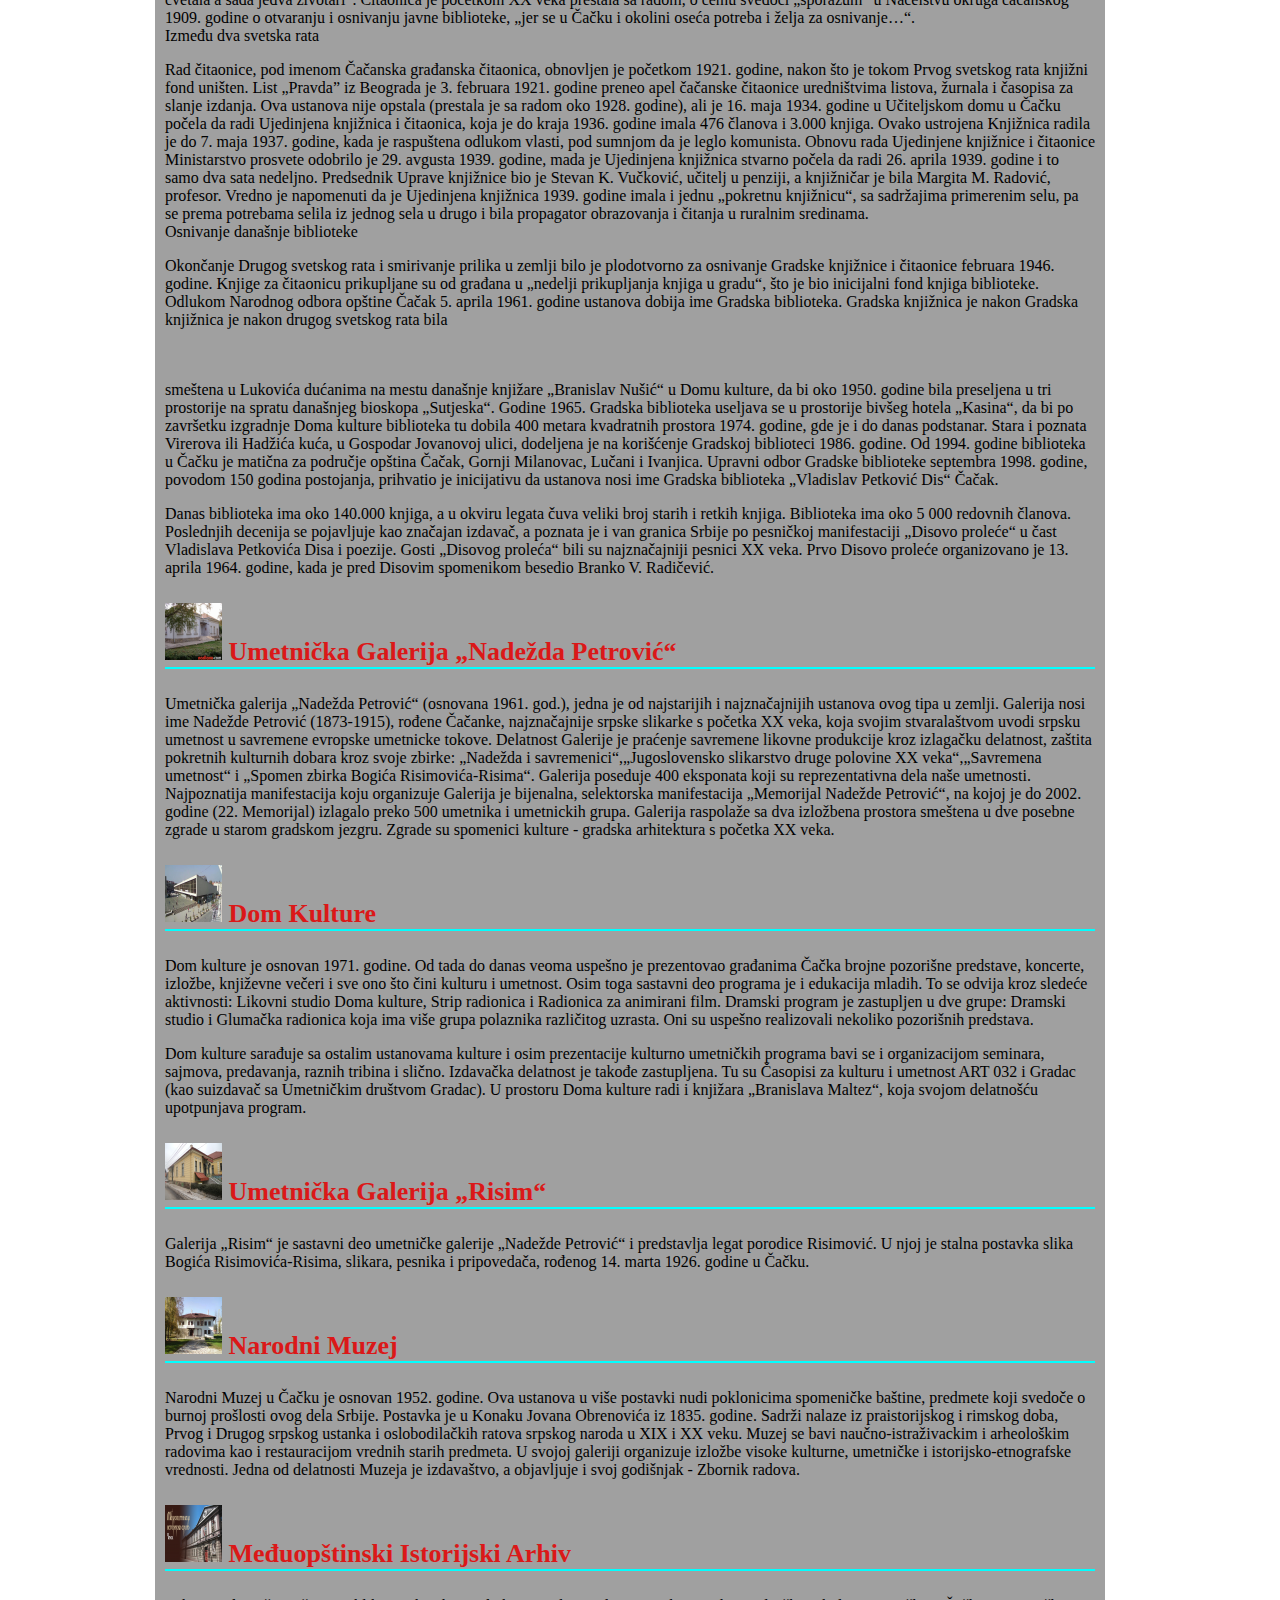
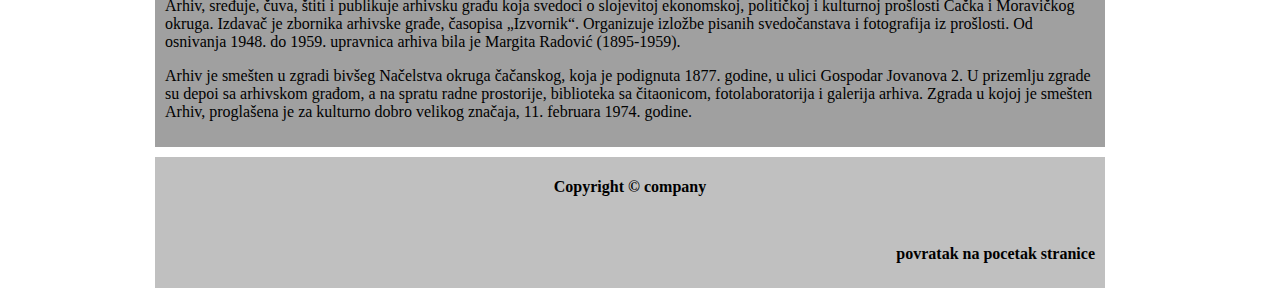
<file: prvi.html>
<!DOCTYPE html>

<html>

<head>

<title> Cacak </title>

<meta charset="UTF-8">

<link href="style.css" rel="stylesheet" type="text/css">

<link href="lightbox/css/lightbox.min.css" rel="stylesheat" type="text/css">

</head>

<body id="prvi">

<div id="wrapper">

<div id="header">

<img src="Pictures/velike slike/Međuopštinski istorijski arhiv.jpg" alt=" Grad Cacak">

<a name="povratak na pocetak stranice"> </a>

</div>

<div id="nav">

	<div id="logo">

	<a href="pictures/velike slike/grb_cacka1.jpg"> <img src="Pictures/male slike/apple-touch-icon.png" alt="Slika Cacka"> </a>

	</div>
	
	<ul>

		<li> <a href="index.html"> Istorija &raquo; </a> </li>

		<li> <a href="prvi.html"> Kultura i umetnost &raquo; </a> </li>

		<li> <a href="drugi.html"> Obrazovanje &raquo; </a> </li>

		<li> <a href="treci.html"> Saobraćajna infrastruktura &raquo; </a> </li>

		<li> <a href="cetvrti.html"> Kontakt &raquo; </a> </li>

	</ul>

</div>

<div id="main1">

<h1> <a href="pictures/velike slike/kultura.jpg"> <img src="Pictures/male slike/apple-touch-icon-57x57 (32).png" alt="Kultura i umetnost"> Kultura i umetnost </a> </h1>

<p> Od anonimne naseobine do modernog grada sa početka 21 veka, ovaj grad je prešao dug i trnovit put. Živu stvarnost i moć stvaralačkog duha i umeća svedoče i oblikuju ljudi koje je ovaj grad iznedrio ali i primio pod svoje skute. Najviše tragova o gradu ostavili su umetnici, pisci, slikari, graditelji i to od najranijeg gvozdenog doba, preko srednjeg veka do današnjih dana. Samo lice grada, koje se da videti u fasadama, spomenicima i kulturnim ustanovama je odraz umetničke duše i ljubavi njegovih stanovnika prema lepom. Najbolja umetnička dela o Čačku sačuvala su osobitu atmosferu i duh ovog grada. </p>

<p> Grad ima bogatu ponudu kulturnih sadržaja. U toku pozorišne sezone aktuelno je gostovanje mnogobrojnih pozorišnih trupa iz cele Srbije u Domu kulture, (koji u svom sklopu ima i Dramski studio, baletsku, likovnu, vajarsku školu). Izložbe, ali i razni nastupi, kulturne i književne večeri izvode se i u galerijama „Nadežde Petrović“ i „Risim“, Narodnom muzeju, Salonu fotografija, Međuopštinskom istorijskom arhivu, prostoru Gradske biblioteke, zgradi Doma učenika i dr. Likovne i vajarske kolonije se održavaju najčešće u Ovčar banji. Brojne su kulturno-umetničke i zabavno-turističke manifestacije u gradu i bližoj okolini koje privlače veliki broj poklonika etno kulture, izvorne narodne muzike i drugih pratećih sadržaja. Aktuelna umetnička produkcija u gradu može se pratiti i kroz delovanje raznih grupa i udruženja (profesionalnih i amaterskih), zatim privatnih galerija, likovnih radionica, kolonija i mnogobrojnih entuzijasta. </p>

<p> Konačna obnova crkve izvršena je 1834. godine. U gradu je 1837. počela je sa radom i Gimnazija. Sredinom XIX veka Čačak je imao oko 1.500 stanovnika. Gradski centar sa sabornom crkvom i objektima balkanske arhitekture podsećao je na doba prve vlade kneza Miloša Obrenovića. </p>

<p> Nakon trogodišnje Austrougarske okupacije, Čačak je oslobođen 25. oktobra 1918. godine. Grad je nastavio svoj razvoj, ali ovoga puta u sasvim novom ambijentu proširene države. </p>

<p> Opšti napredak ogledao se i prerastanjem Gimnazije u Čačku iz šestorazredne u osmorazrednu i otvaranjem nove zgrade 1927, u kojoj je gimnazija i danas smeštena. Izvršena je i obnova crkve, 1929. godine. Sve je to za posledicu imalo i povećanje stanovnika grada, sa oko 5.000 iz 1918. na oko 13.000 pred 1941. godinu. </p>

<h2> Ustanove kulture </h2>
		
		<br>

<h3> <a href="pictures/velike slike/Gradska-biblioteka-Vladislav-Petkovic-Dis_nm250.jpg"> <img src="Pictures/male slike/apple-touch-icon-57x57 (34).png" alt="Gradska Biblioteka „Vladislav Petković Dis“"> Gradska Biblioteka „Vladislav Petković Dis“ </a> </h3>

<p> Ugledni Čačani, okupljeni oko Okružnog načelnika Milije Dragićevića, 12. januara 1848. godine po starom kalendaru, osnovali su „Društvo Čitanja Srbsko-Slavenskih Novina“, najstariju ustanovu kulture u gradu na Zapadnoj Moravi. Taj 12.januar 1848. godine, postao je preteča kasnije osnovanog Čitališta, pa Čitaonice, Knjižnice i Biblioteke, kamen međaš hramu pisane i štampane reči i znanja. Nastavljači Društva osnovali su 1860. godine Čitalište, čije je osveženje oglašeno zvonima sa Stracimirove zadužbine i prangijama, što govori koliki značaj i čast su naši preci davali knjizi. </p>

<p> Biblioteka nosi ime pesnika Vladislava Petkovića Disa, utemeljivača moderne srpske poezije, tvorca „Nirvane“, „Utopljenih duša“, „Možda spava“... Počeci čačanske biblioteke sežu u 1848. godinu, kada su ugledni građani varošice od 1.000 stanovnika osnovali „Društvo Čitanja Srpsko-Slavenskij Novina u Čačku“ 12/24. januara 1848. Članovi društva poticali su uglavnom iz redova činovnika. Društvo se pretplatilo na desetak listova, koji su se tada mogli nabaviti isključivo u Beogradu. Nepovoljne kulturno-prosvetne, ali i finansijske okolnosti uslovile su da prvo društvo za čitanje novina bude kratkog veka. Zato se 15/27. maja 1860. godine osniva Čitalište u Čačku, uz zvonjavu zvona na gradskoj crkvi i pucnjavu prangija. Čitalište je ubrzo steklo 80 članova, ali, kako je ostalo zapisano „da je čitalište čačansko bez mnog(h) potreba i mlogo sirotno“, ono se gasi 1867. godine „iz nekih uzroka“. Ipak, među tadašnjim Čačanima preovladala je ljubav prema pisanoj reči i želja da se ne zaostaje za drugima, pa je 5/17. januara 1869. godine osnovana nova Čitaonica, koja je 1874. godine imala 68 članova, preko 30 listova i časopisa, kao i više desetina knjiga. Do 1881. godine broj članova je opao na 45, listova na 15 a knjiga na 30 primeraka, čemu su uzrok bili ratovi sa Turskom 1876–1878. godine. Nepoznata je sudbina Čitaonice, kao i ostalih pokušaja obrazovanih stanovnika grada na Zapadnoj Moravi do Prvog svetskog rata na uspostavljanju stalne ustanove za kulturu čitanja. Ostao je podatak iz 1899. godine da je Čitaonica „negda cvetala a sada jedva životari“. Čitaonica je početkom XX veka prestala sa radom, o čemu svedoči „sporazum” u Načelstvu okruga čačanskog 1909. godine o otvaranju i osnivanju javne biblioteke, „jer se u Čačku i okolini oseća potreba i želja za osnivanje…“. <br> Između dva svetska rata </p>

<p> Rad čitaonice, pod imenom Čačanska građanska čitaonica, obnovljen je početkom 1921. godine, nakon što je tokom Prvog svetskog rata knjižni fond uništen. List „Pravda” iz Beograda je 3. februara 1921. godine preneo apel čačanske čitaonice uredništvima listova, žurnala i časopisa za slanje izdanja. Ova ustanova nije opstala (prestala je sa radom oko 1928. godine), ali je 16. maja 1934. godine u Učiteljskom domu u Čačku počela da radi Ujedinjena knjižnica i čitaonica, koja je do kraja 1936. godine imala 476 članova i 3.000 knjiga. Ovako ustrojena Knjižnica radila je do 7. maja 1937. godine, kada je raspuštena odlukom vlasti, pod sumnjom da je leglo komunista. Obnovu rada Ujedinjene knjižnice i čitaonice Ministarstvo prosvete odobrilo je 29. avgusta 1939. godine, mada je Ujedinjena knjižnica stvarno počela da radi 26. aprila 1939. godine i to samo dva sata nedeljno. Predsednik Uprave knjižnice bio je Stevan K. Vučković, učitelj u penziji, a knjižničar je bila Margita M. Radović, profesor. Vredno je napomenuti da je Ujedinjena knjižnica 1939. godine imala i jednu „pokretnu knjižnicu“, sa sadržajima primerenim selu, pa se prema potrebama selila iz jednog sela u drugo i bila propagator obrazovanja i čitanja u ruralnim sredinama. <br> Osnivanje današnje biblioteke </p>

<p> Okončanje Drugog svetskog rata i smirivanje prilika u zemlji bilo je plodotvorno za osnivanje Gradske knjižnice i čitaonice februara 1946. godine. Knjige za čitaonicu prikupljane su od građana u „nedelji prikupljanja knjiga u gradu“, što je bio inicijalni fond knjiga biblioteke. Odlukom Narodnog odbora opštine Čačak 5. aprila 1961. godine ustanova dobija ime Gradska biblioteka. Gradska knjižnica je nakon Gradska knjižnica je nakon drugog svetskog rata bila </p>

</div>

<div id="sidebar1">

<p> smeštena u Lukovića dućanima na mestu današnje knjižare „Branislav Nušić“ u Domu kulture, da bi oko 1950. godine bila preseljena u tri prostorije na spratu današnjeg bioskopa „Sutjeska“. Godine 1965. Gradska biblioteka useljava se u prostorije bivšeg hotela „Kasina“, da bi po završetku izgradnje Doma kulture biblioteka tu dobila 400 metara kvadratnih prostora 1974. godine, gde je i do danas podstanar. Stara i poznata Virerova ili Hadžića kuća, u Gospodar Jovanovoj ulici, dodeljena je na korišćenje Gradskoj biblioteci 1986. godine. Od 1994. godine biblioteka u Čačku je matična za područje opština Čačak, Gornji Milanovac, Lučani i Ivanjica. Upravni odbor Gradske biblioteke septembra 1998. godine, povodom 150 godina postojanja, prihvatio je inicijativu da ustanova nosi ime Gradska biblioteka „Vladislav Petković Dis“ Čačak. </p>

<p> Danas biblioteka ima oko 140.000 knjiga, a u okviru legata čuva veliki broj starih i retkih knjiga. Biblioteka ima oko 5 000 redovnih članova. Poslednjih decenija se pojavljuje kao značajan izdavač, a poznata je i van granica Srbije po pesničkoj manifestaciji „Disovo proleće“ u čast Vladislava Petkovića Disa i poezije. Gosti „Disovog proleća“ bili su najznačajniji pesnici XX veka. Prvo Disovo proleće organizovano je 13. aprila 1964. godine, kada je pred Disovim spomenikom besedio Branko V. Radičević. </p>

<h3> <a href="pictures/velike slike/umetnicka-galerija-nadežda-petrovic-Cacak.jpg"> <img src="Pictures/male slike/apple-touch-icon-57x57 (36).png" alt="Umetnička Galerija „Nadežda Petrović“"> Umetnička Galerija „Nadežda Petrović“ </a> </h3>

<p> Umetnička galerija „Nadežda Petrović“ (osnovana 1961. god.), jedna je od najstarijih i najznačajnijih ustanova ovog tipa u zemlji. Galerija nosi ime Nadežde Petrović (1873-1915), rođene Čačanke, najznačajnije srpske slikarke s početka XX veka, koja svojim stvaralaštvom uvodi srpsku umetnost u savremene evropske umetnicke tokove. Delatnost Galerije je praćenje savremene likovne produkcije kroz izlagačku delatnost, zaštita pokretnih kulturnih dobara kroz svoje zbirke: „Nadežda i savremenici“,„Jugoslovensko slikarstvo druge polovine XX veka“,„Savremena umetnost“ i „Spomen zbirka Bogića Risimovića-Risima“.

Galerija poseduje 400 eksponata koji su reprezentativna dela naše umetnosti. Najpoznatija manifestacija koju organizuje Galerija je bijenalna, selektorska manifestacija „Memorijal Nadežde Petrović“, na kojoj je do 2002. godine (22. Memorijal) izlagalo preko 500 umetnika i umetnickih grupa. Galerija raspolaže sa dva izložbena prostora smeštena u dve posebne zgrade u starom gradskom jezgru. Zgrade su spomenici kulture - gradska arhitektura s početka XX veka. </p>

<h3> <a href="pictures/velike slike/Dom kulture.jpg"> <img src="Pictures/male slike/apple-touch-icon-57x57 (35).png" alt="Dom Kulture"> Dom Kulture </a> </h3>

<p> Dom kulture je osnovan 1971. godine. Od tada do danas veoma uspešno je prezentovao građanima Čačka brojne pozorišne predstave, koncerte, izložbe, književne večeri i sve ono što čini kulturu i umetnost. Osim toga sastavni deo programa je i edukacija mladih. To se odvija kroz sledeće aktivnosti: Likovni studio Doma kulture, Strip radionica i Radionica za animirani film. Dramski program je zastupljen u dve grupe: Dramski studio i Glumačka radionica koja ima više grupa polaznika različitog uzrasta. Oni su uspešno realizovali nekoliko pozorišnih predstava. </p>

<p> Dom kulture sarađuje sa ostalim ustanovama kulture i osim prezentacije kulturno umetničkih programa bavi se i organizacijom seminara, sajmova, predavanja, raznih tribina i slično. Izdavačka delatnost je takođe zastupljena. Tu su Časopisi za kulturu i umetnost ART 032 i Gradac (kao suizdavač sa Umetničkim društvom Gradac). U prostoru Doma kulture radi i knjižara „Branislava Maltez“, koja svojom delatnošću upotpunjava program. </p>

<h3> <a href="pictures/velike slike/Galerija-Risim-1.jpg"> <img src="Pictures/male slike/apple-touch-icon-57x57 (38).png" alt="Umetnička Galerija „Risim“"> Umetnička Galerija „Risim“ </a> </h3>

<p> Galerija „Risim“ je sastavni deo umetničke galerije „Nadežde Petrović“ i predstavlja legat porodice Risimović. U njoj je stalna postavka slika Bogića Risimovića-Risima, slikara, pesnika i pripovedača, rođenog 14. marta 1926. godine u Čačku. </p>

<h3> <a href="pictures/velike slike/narodni-muzej-u-cacku-narodni-muzej-cacak_4fa5215229d90.jpg" data-lightbox="kultura"> <img src="Pictures/male slike/apple-touch-icon-57x57 (39).png" alt="Narodni Muzej"> Narodni Muzej </a> </h3>

<p> Narodni Muzej u Čačku je osnovan 1952. godine. Ova ustanova u više postavki nudi poklonicima spomeničke baštine, predmete koji svedoče o burnoj prošlosti ovog dela Srbije. Postavka je u Konaku Jovana Obrenovića iz 1835. godine. Sadrži nalaze iz praistorijskog i rimskog doba, Prvog i Drugog srpskog ustanka i oslobodilačkih ratova srpskog naroda u XIX i XX veku. Muzej se bavi naučno-istraživackim i arheološkim radovima kao i restauracijom vrednih starih predmeta. U svojoj galeriji organizuje izložbe visoke kulturne, umetničke i istorijsko-etnografske vrednosti. Jedna od delatnosti Muzeja je izdavaštvo, a objavljuje i svoj godišnjak - Zbornik radova. </p>

<h3> <a href="pictures/velike slike/Međuopštinski istorijski arhiv.jpg"> <img src="Pictures/male slike/apple-touch-icon-57x57 (37).png" alt="Međuopštinski Istorijski Arhiv"> Međuopštinski Istorijski Arhiv </a> </h3>

<p> Arhiv, sređuje, čuva, štiti i publikuje arhivsku građu koja svedoci o slojevitoj ekonomskoj, političkoj i kulturnoj prošlosti Čačka i Moravičkog okruga. Izdavač je zbornika arhivske građe, časopisa „Izvornik“. Organizuje izložbe pisanih svedočanstava i fotografija iz prošlosti. Od osnivanja 1948. do 1959. upravnica arhiva bila je Margita Radović (1895-1959). </p>

<p> Arhiv je smešten u zgradi bivšeg Načelstva okruga čačanskog, koja je podignuta 1877. godine, u ulici Gospodar Jovanova 2. U prizemlju zgrade su depoi sa arhivskom građom, a na spratu radne prostorije, biblioteka sa čitaonicom, fotolaboratorija i galerija arhiva. Zgrada u kojoj je smešten Arhiv, proglašena je za kulturno dobro velikog značaja, 11. februara 1974. godine. </p>

</div>

<div id="footer">

	<p> Copyright &copy; company </p>
	
	<br>
	
	<a href="#povratak na pocetak stranice" class="a"> povratak na pocetak stranice </a>

</body>

</html>
</file>
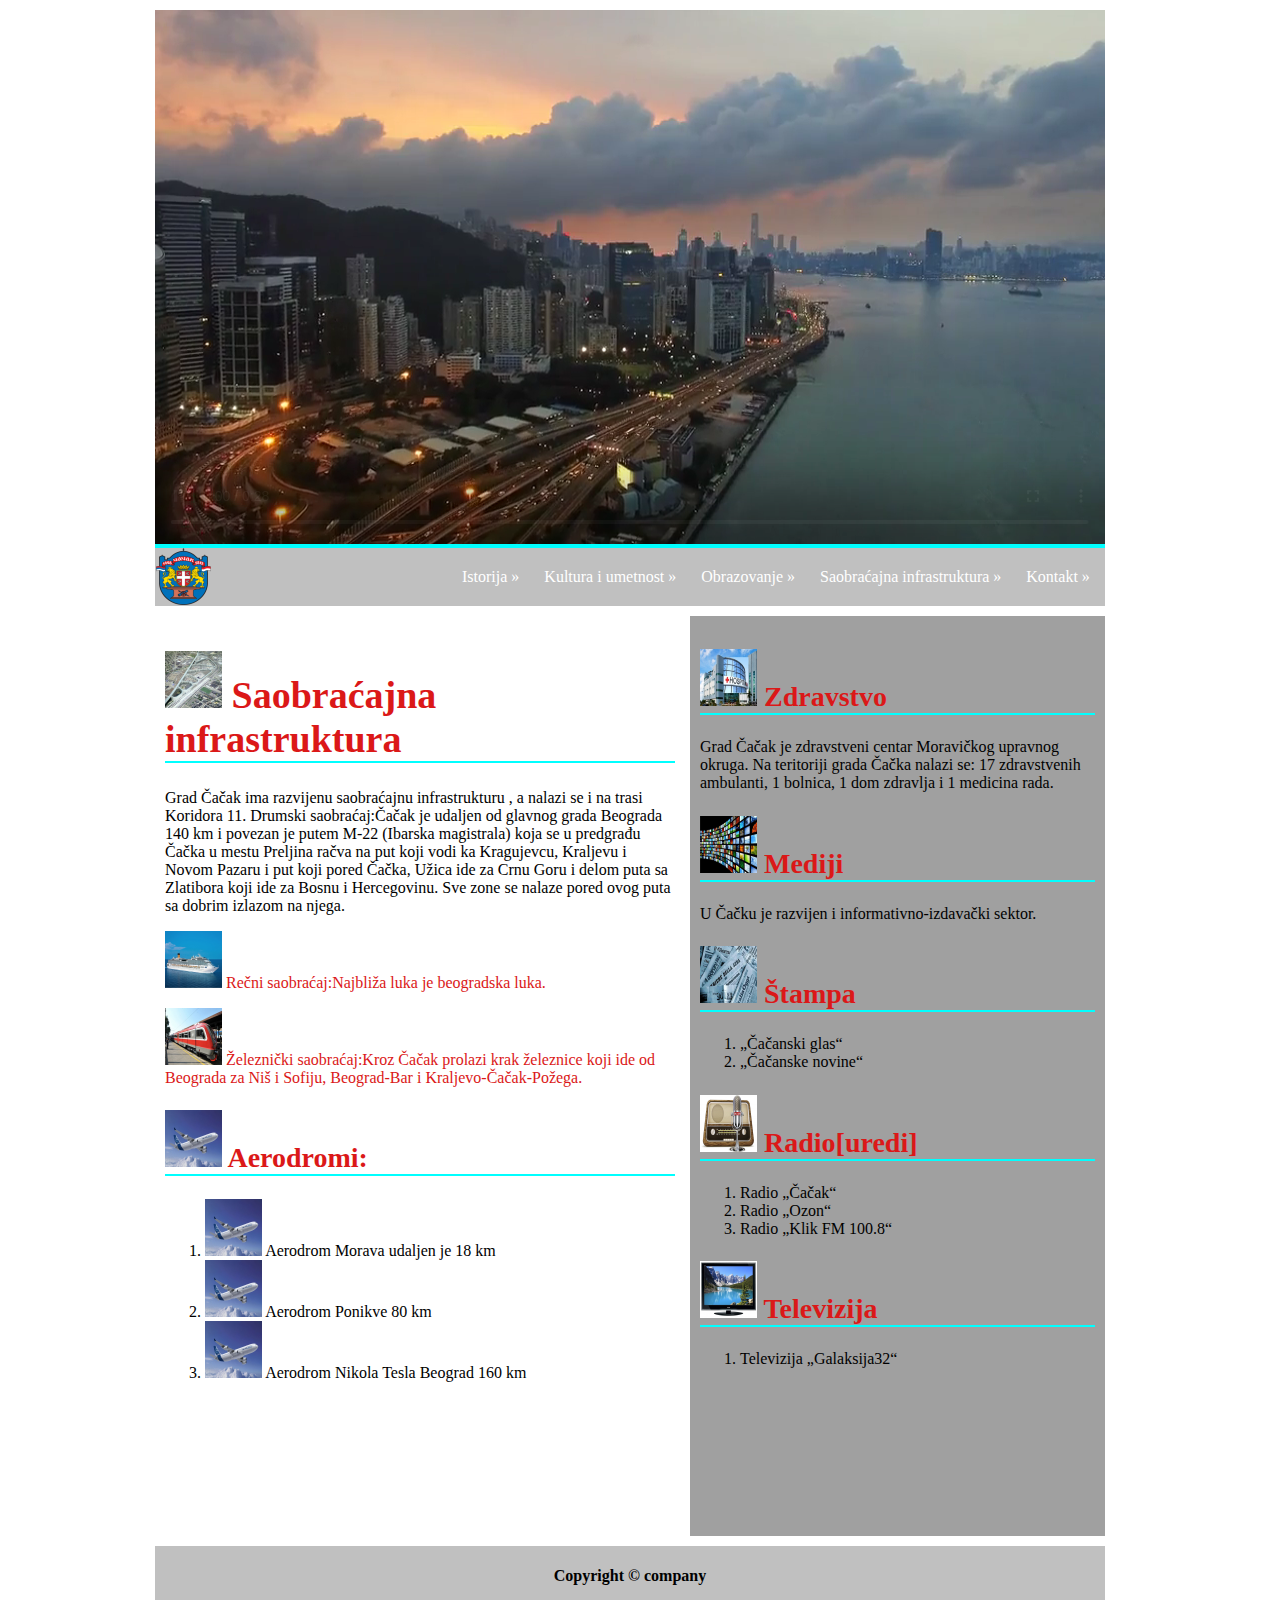
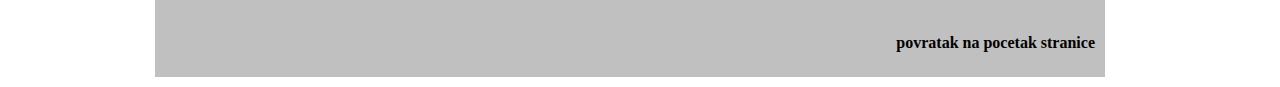
<file: treci.html>
<!DOCTYPE html>

<html>

<head>

<title> Cacak </title>

<meta charset="UTF-8">

<link href="style.css" rel="stylesheet" type="text/css">

<link href="lightbox/css/lightbox.min.css" rel="stylesheat" type="text/css">

</head>

<body id="treci">

<div id="wrapper">

<div id="header">

		<video autoplay loop muted controls id="bgvid">
				<source src="video/City - 3249 (1).mp4" type="video/webm">
				<source src="video/City - 3249 (1).webm" type="video/mp4">
		</video>
		
		<a name="povratak na pocetak stranice"> </a>

</div>

<div id="nav">

	<div id="logo">

	<a href="pictures/velike slike/grb_cacka1.jpg"> <img src="Pictures/male slike/apple-touch-icon.png" alt="Slika Cacka"> </a>

	</div>
	
	<ul>

		<li> <a href="index.html"> Istorija &raquo; </a> </li>

		<li> <a href="prvi.html"> Kultura i umetnost &raquo; </a> </li>

		<li> <a href="drugi.html"> Obrazovanje &raquo; </a> </li>

		<li> <a href="treci.html"> Saobraćajna infrastruktura &raquo; </a> </li>

		<li> <a href="cetvrti.html"> Kontakt &raquo; </a> </li>

	</ul>

</div>

<div id="main3">

	<h1> <a href="pictures/velike slike/boswash-13.jpg"> <img src="Pictures/male slike/apple-touch-icon-57x57 (10).png" alt="Saobraćajna infrastruktura"> Saobraćajna infrastruktura </a> </h1>

	<p> Grad Čačak ima razvijenu saobraćajnu infrastrukturu , a nalazi se i na trasi Koridora 11. Drumski saobraćaj:Čačak je udaljen od glavnog grada Beograda 140 km i povezan je putem M-22 (Ibarska magistrala) koja se u predgrađu Čačka u mestu Preljina račva na put koji vodi ka Kragujevcu, Kraljevu i Novom Pazaru i put koji pored Čačka, Užica ide za Crnu Goru i delom puta sa Zlatibora koji ide za Bosnu i Hercegovinu. Sve zone se nalaze pored ovog puta sa dobrim izlazom na njega. </p>

	<p> <a href="pictures/velike slike/6e3ba4df-d15c-4863-b1ae-26b087c7659f.jpg"> <img src="Pictures/male slike/apple-touch-icon-57x57 (3).png" alt="Brod"> Rečni saobraćaj:Najbliža luka je beogradska luka. </a> </p>

	<p> <a href="pictures/velike slike/23037-voz.jpg"> <img src="Pictures/male slike/apple-touch-icon-57x57 (2).png" alt="Voz"> Železnički saobraćaj:Kroz Čačak prolazi krak železnice koji ide od Beograda za Niš i Sofiju, Beograd-Bar i Kraljevo-Čačak-Požega. </a> </p>

	<h2> <a href="pictures/velike slike/Y6oq6I-avion.jpg"> <img src="Pictures/male slike/apple-touch-icon-57x57 (6).png" alt="Avion"> Aerodromi: </a> </h2>

	<ol>

	<li> <a href="pictures/velike slike/Y6oq6I-avion.jpg"> <img src="Pictures/male slike/apple-touch-icon-57x57 (6).png" alt="Avion"> </a> Aerodrom Morava udaljen je 18 km </li>

	<li> <a href="pictures/velike slike/Y6oq6I-avion.jpg"> <img src="Pictures/male slike/apple-touch-icon-57x57 (6).png" alt="Avion"> </a> Aerodrom Ponikve 80 km </li>

	<li> <a href="pictures/velike slike/Y6oq6I-avion.jpg"> <img src="Pictures/male slike/apple-touch-icon-57x57 (6).png" alt="Avion"> </a> Aerodrom Nikola Tesla Beograd 160 km </li>

	</ol>

	</div>

	<div id="sidebar3">

	<h2> <a href="pictures/velike slike/Zdravstvo.jpg"> <img src="Pictures/male slike/apple-touch-icon-57x57 (9).png" alt="Bolnica"> Zdravstvo </a> </h2>

	<p> Grad Čačak je zdravstveni centar Moravičkog upravnog okruga. Na teritoriji grada Čačka nalazi se: 17 zdravstvenih ambulanti, 1 bolnica, 1 dom zdravlja i 1 medicina rada. </p>

	<h2> <a href="pictures/velike slike/tekst_(461)_sport-mediji-i-propaganda.jpg"><img src="Pictures/male slike/apple-touch-icon-57x57 (5).png" alt="Mediji"> Mediji </a> </h2>

	<p> U Čačku je razvijen i informativno-izdavački sektor. </p>

	<h2> <a href="pictures/velike slike/giornali.jpg"><img src="Pictures/male slike/apple-touch-icon-57x57 (7).png" alt="Štampa"> Štampa </a> </h2>

	<ol>

	<li> „Čačanski glas“ </li>

	<li> „Čačanske novine“ </li>

	</ol>

	<h2> <a href="pictures/velike slike/first-public-radio-broadcast.jpg"><img src="Pictures/male slike/apple-touch-icon-57x57 (8).png" alt="Radio"> Radio[uredi] </a> </h2>

	<ol>

	<li> Radio „Čačak“ </li>

	<li> Radio „Ozon“ </li>

	<li> Radio „Klik FM 100.8“ </li>

	</ol>

	<h2> <a href="pictures/velike slike/lcd_tv_toshiba_42_zv_635_front_800x566.jpg"> <img src="Pictures/male slike/apple-touch-icon-57x57 (4).png" alt="Televizija"> Televizija </a> </h2>

	<ol>

	<li> Televizija „Galaksija32“ </li>

	</ol>
	
</div>

<div id="footer">

	<p> Copyright &copy; company </p>
	
	<br>
	
	<a href="#povratak na pocetak stranice" class="a"> povratak na pocetak stranice </a>
	
</div>

</div>

</body>

</html>
</file>
<file: style.css>
@charset="UTF-8"
body {
	margin: 0px;
	padding: 0px;
}
#cetvrti {
	background-image:url("Pictures/velike slike/d2b2d640-8373-11e3-982c-0025b511229e1.jpg");
	background-repeat: no-repeat;
	background-attachment: fixed;
	background-position: center;
}
#prvi {
	margin: 0px;
	padding: 0px;
}
#drugi {
	margin: 0px;
	padding: 0px;
}
#treci {
	margin: 0px;
	padding: 0px;
}
#wrapper {
	width: 970px;
	background: #FFFFFF;
	padding: 10px;
	margin: auto;
}
#header {
	width: 950px;
	background: rgb(0,255,255);
}
#nav {
	width: 950px;
	background: #C0C0C0;
	overflow: hidden;
	margin-bottom: 10px;
}
#nav img {
	float: left;
	margin-right: 240px;
}
#nav ul li {
	float: left;
	text-decoration: none;
	list-style: none;
	margin-top: 20px;
	margin-bottom: 20px;
}
#nav ul {
	padding: 0px;
	margin: 0px;
}
#nav ul li a:link,
#nav ul li a:visited {
	color: #ffffff;
	text-decoration: none;
    border-radius: 25px;
	margin-right: 5px;
}
#nav ul li a:hover {
	background: #A0A0A0;
	color: #000000;
	/*color: #ffffff;*/
}
#nav ul li a:active {
	background-color: #C7E6F0;
}
#nav ul li a {
	padding: 15px 10px;
}
#main {
	width: 930px;
	background: #FFFFFF;
	margin-bottom: 10px;
	margin-right: 5px;
	padding: 10px;
}
#main1 {
	width: 930px;
	background: #A0A0A0;
	padding: 10px;
}
#main1 h2 {
	color: #DB1818;
}
#main2 {
	float: left;
	width: 510px;
	background: #E0E0E0;
	margin-right: 5px;
	margin-bottom: 10px;
	padding: 10px;
}
#main2 ul {
	list-style: none;
}
#main2 {
	font-weight: bold;
}
#main3 {
	float: left;
	width: 510px;
	background: #FFFFFF;
	margin-right: 5px;
	margin-bottom: 10px;
	padding: 10px;
}
#main4 {
	float:left;
	width: 390px;
	background: #FFFFFF;
	margin-right: 10px;
	margin-bottom: 10px;
	padding: 10px;
}
img {
	max-width: 100%;
}
h1,h2,h3{
	border-bottom: 2px solid rgb(0,255,255);
}
h1 {font-size: 38px;}
h2 {font-size: 28px;}
h3 {font-size: 26px;}
h4 {font-size: 24px;}
h5 {font-size: 22px;}
h6 {font-size: 20px;}

a:link,
a:visited {
	color: #DB1818;
	text-decoration: none;
}

a:hover {
	color: #EC1212;
	text-decoration: underline;
}

a:active {
	color: #555;
}
#sidebar1 {
	width: 930px;
	background: #A0A0A0;
	padding: 10px;
	margin-bottom: 10px;
}
#sidebar1  p {
	color: #000000;
}

#sidebar2 {
	float: left;
	width: 395px;
	background: #E0E0E0;
	padding: 10px;
	margin-bottom: 10px;
}
#sidebar2 {
	font-weight: bold;
}
#sidebar3 {
	float: left;
	width: 395px;
	height: 900px;
	background: #A0A0A0;
	padding: 10px;
	margin-bottom: 10px;
}
#sidebar4 {
	float: left;
	width: 510px;
	height: 500px;
	background: #FFFFFF;
	padding-bottom: 55px;
	padding-left: 10px;
	padding-top: 120px;
}
#footer {
	clear: both;
	width: 950px;
	background: #C0C0C0;
	text-align: center;
	padding-bottom: 10px;
	padding-top: 5px;
	overflow: hidden;
	font-weight: bold;
}
#footer a:link,
#footer a:visited {
	color: #000000;
	text-decoration: none;
    border-radius: 25px;
	padding: 15px 10px;
}
#footer a:hover {
	background: #A0A0A0;
	color: #ffffff;
}
#footer a:active {
	background-color: #C7E6F0;
}
#footer2 {
	clear: both;
	width: 950px;
	background: #C0C0C0;
	text-align: center;
	padding-bottom: 10px;
	padding-top: 5px;
	overflow: hidden;
	font-weight: bold;
}
#footer2 a:link,
#footer2 a:visited {
	color: #000000;
	text-decoration: none;
    border-radius: 25px;
	padding: 15px 10px;
}
#footer2 a:hover {
	color: #ffffff;
}
#footer2 p {
	padding-top: 15px;
	padding-bottom: 15px;
}

.a{
	float: right;
}
.poruka2 {
	width: 350px;
	height: 100px;
}
.radost {
	text-align: center;
}
#bgvid{
	width: 950px;
	max-width: 100%;
}
#video{
	max-width: 100%;
}
#main2 {
	animation: back 10s infinite ease-in;
}
@keyframes back {
    0% {
        left:0;
        top:0;
        background-color:#E0E0E0;
        animation-timing-function: ease-in;
    }
    40% {
        left:60%;
        top:50%;
        background-color:#00FFFF; 
		animation-timing-function: ease;
    }
    100% {
        left:0;
        top:0;
        background-color:#E0E0E0;
    }
}
#sidebar2 {
	animation: back 10s infinite ease-in;
}
@keyframes back {
    0% {
        left:0;
        top:0;
        background-color:#E0E0E0;
        animation-timing-function: ease-in;
    }
    40% {
        left:60%;
        top:50%;
        background-color:#00FFFF; 
		animation-timing-function: ease;
    }
    100% {
        left:0;
        top:0;
        background-color:#E0E0E0;
    }
}
#footer2 p {
	animation: play 10s infinite ease-in;
}
@keyframes play {
    0% {
        left:0;
        top:0;
        background-color:#C0C0C0;
        animation-timing-function: ease-in;
    }
    40% {
        left:60%;
        top:50%;
        background-color:#00FFFF; 
		animation-timing-function: ease;
    }
    100% {
        left:0;
        top:0;
        background-color:#C0C0C0;
    }
}
#footer2 a {
	animation: play 10s infinite ease-in;
}
@keyframes play {
    0% {
        left:0;
        top:0;
        background-color:#C0C0C0;
        animation-timing-function: ease-in;
    }
    40% {
        left:60%;
        top:50%;
        background-color:#00FFFF; 
		animation-timing-function: ease;
    }
    100% {
        left:0;
        top:0;
        background-color:#C0C0C0;
    }
}
/* manji ekrani racunara */
@media screen and (min-width:1024px) and (max-width:1260px) {
	
	#wrapper {
		width: 950px;
	}
	#header {
		width: 950px;
	}
	#main {
		width: 930px;
	}
	#main1 {
		width: 930px;
	}
	#main2 {
		width: 930px;
	}
	#main3 {
		width: 510px;
	}
	#main4 {
		width: 390px;
	}
	#sidebar1 {
		width: 930px;
	}
	#sidebar2 {
		width: 930px;
	}
	#sidebar3 {
		width: 395px;
	}
	#sidebar4 {
		width: 510px;
	}
}
/* tablet racunari */
@media screen and (min-width:768px) and (max-width:1023px) {
	
	#wrapper {
		width: 700px;
		padding: 10px;
	}
	#header {
		width:700px;
	}
	#main {
		width: 675px;
	}
	#main1 {
		width: 680px;
	}
	#main2 {
		width: 375px;
	}
	#main3 {
		width: 375px;
	}
	#main4 {
		width: 260px;
		margin-right: 10px;
		margin-bottom: 10px;
		padding: 10px;
	}
	#sidebar1 {
		width: 680px;
	}
	#sidebar2 {
		width: 280px;
	}
	#sidebar3 {
		width: 280px;
	}
	#sidebar4 {
		width: 390px;
		padding-bottom: 55px;
		padding-left: 10px;
		padding-right: 10px;
		padding-top: 120px;
	}
	#nav {
		width: 700px;
		float: none;
		text-align: center;
		font-size: 20px;
	}
	#nav ul li {
		float: none;
	}
	#nav img {
		float: none;
		text-align: center;	
		border-right: none;
		margin-right: 0;
	}
	#footer {
		width: 700px;
	}
	#footer2 {
		width: 700px;
	}
	#frame {
		width: 400px;
		height: 450px;
	}
	.poruka2 {
		width: 240px;
		height: 70px;
	}
}

/* mobilni telefoni i manji tablet racunari */
@media screen and (max-width:767px) {
	
	#wrapper {
		width: 80%;
	}
	#header {
		width: 100%;
	}
	#nav {
		float: none;
		text-align: center;
		font-size: 20px;
		max-width: 100%
	}
	#nav img {
		float: none;
		text-align: center;	
		border-right: none;
		margin-right: 0;
	}
	#nav ul li {
		float: none;
	}
	#main {
		float: none;
		width: auto;
	}
	#main1,
	#sidebar1 {
		width: auto;
	}
	#main2,
	#sidebar2 {
		float: none;
		width: auto;
	}
	#main3,
	#sidebar3 {
		float: none;
		width: auto;
	}
	#main4,
	#sidebar4 {
		float: none;
		width: auto;
	}
	#footer {
		width: 100%;
	}
	#footer2 {
		width: 100%;
	}
	#cetvrti {
		width: 100%;
	}
	#frame {
		width: 100%;
		height: 300px;
	}
	.poruka2 {
		width: 190px;
		height: 50px;
	}
	
}
</file>
